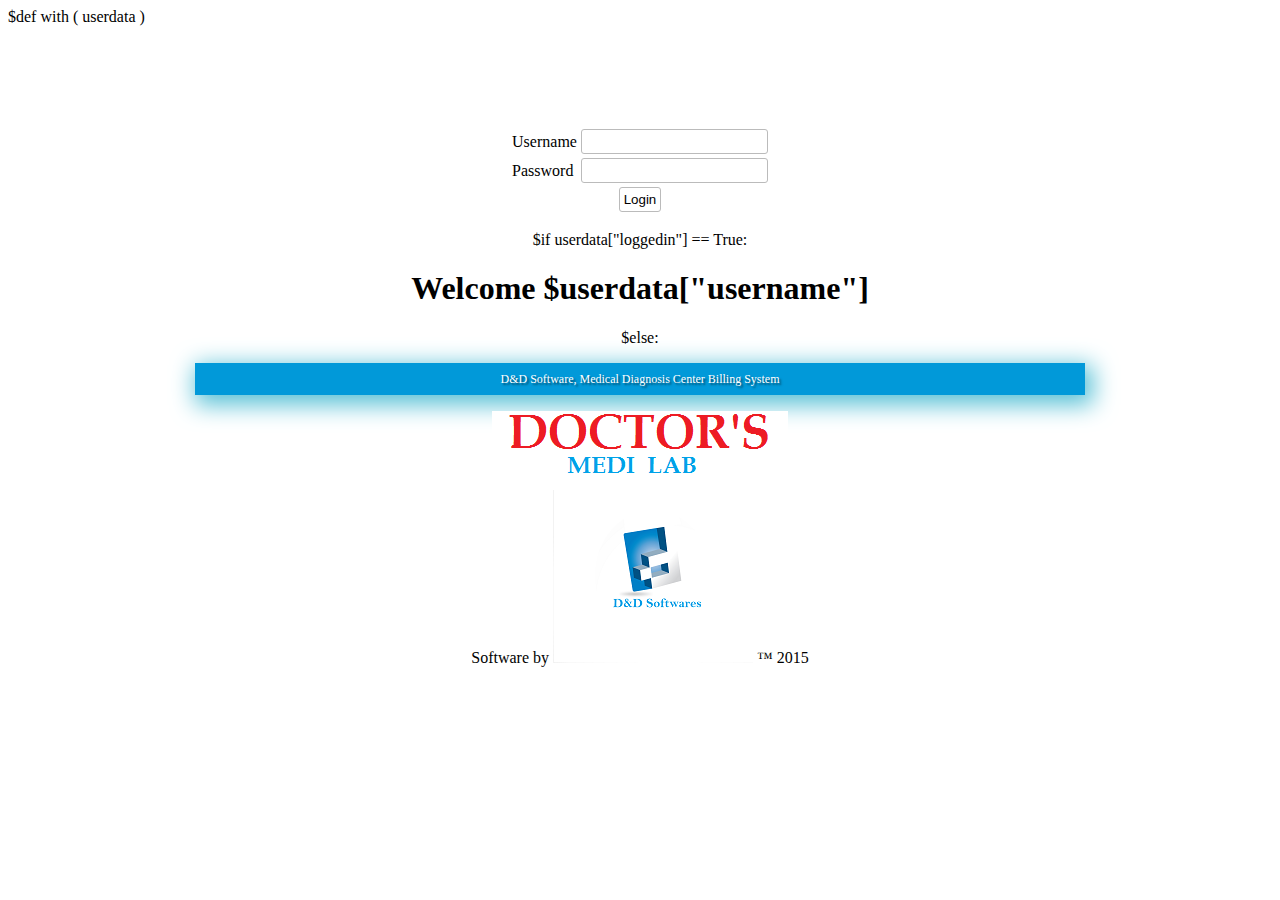
<file: views/index.html>
$def with ( userdata ) 
<!DOCTYPE html5 >
<html>
<head>
<link rel="stylesheet" type="text/css" href="/static/css/w2ui-1.4.3.min.css">
<link rel="stylesheet" type="text/css" href="/static/css/ddiag.css">
<title>DDiag - Diagnosis Lab Billing System</title>

 <script type="text/javascript" src="/static/js/jquery.min.js"></script>
 <script type="text/javascript" src="/static/js/w2ui-1.4.3.min.js"></script>
 <script type="text/javascript" src="/static/js/helper.js"></script>
</head>
<body>
<!--
<div id="dolphincontainer">
<div id="dolphinnav">
 <ul>
  <li><a href="" title=""><span>Home</span></a></li>
  <li><a href="" title="" class="current"><span>About Us</span></a></li>
  <li><a href="" title=""><span>Services</span></a></li>
  <li><a href="" title=""><span>Our Work</span></a></li>
  <li><a href="" title=""><span>Contact Us</span></a></li>
 </ul>
</div>
</div>
-->

<div id="banner" style="height:100px"></div>
<div id="sidemenu"></div>
<div id="content">
<center>
<form name="login" method="post" action="login" id="login">
<table>
<tr>
<td><label>Username</label></td>
<td><input type="text" name="username" value=""></td>
</tr>
<tr>
<td><label>Password</label></td>
<td><input type="password" name="passwd" value=""></td>
</tr>
<tr>
<td colspan="2">
<center><input type="submit" name="submit" value="Login"></center>
</td>
</tr>
</table>
</form>
$if userdata["loggedin"] == True:
	<h1>Welcome $userdata["username"]</h1>
$else:
	<h4 class="pdetails">D&amp;D Software, Medical Diagnosis Center Billing System</h4>
	<center><img src="/static/images/ddcwords.png" /><br/>
	Software by <img src="/static/images/danddsoft_small.png" /> &trade; 2015</center>
</center>
</div>
</body>
</html>
</file>
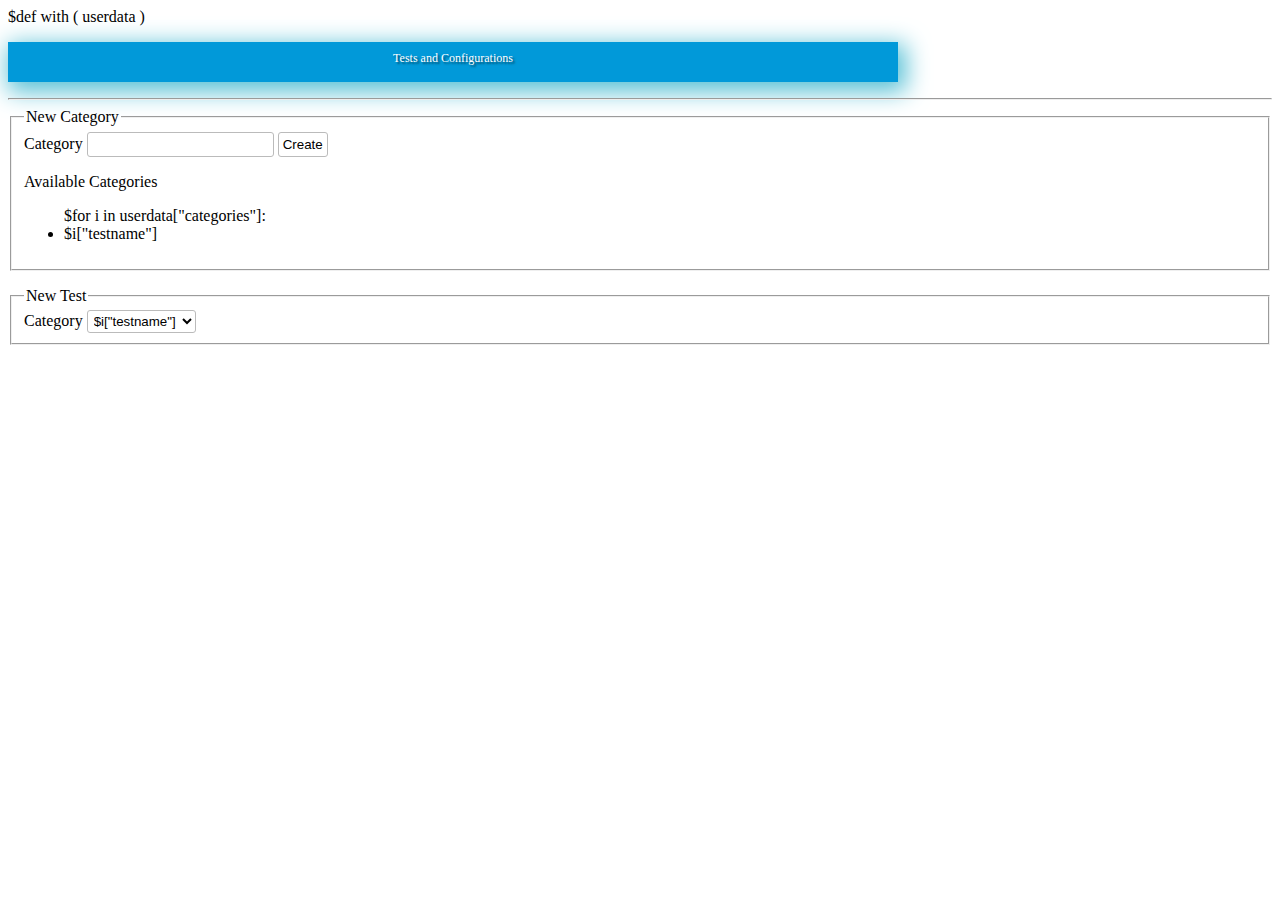
<file: views/addconftests.html>
$def with ( userdata ) 
<!DOCTYPE html>
<html>
<head>
<link rel="stylesheet" type="text/css" href="/static/css/w2ui-1.4.3.min.css">
<link rel="stylesheet" type="text/css" href="/static/css/ddiag.css">
<title>DDiag - Diagnosis Lab Billing System</title>

 <script src="/static/js/jquery.min.js" type="text/javascript"></script>
 <script type="text/javascript" src="/static/js/w2ui-1.4.3.min.js"></script>
 <script type="text/javascript" src="/static/js/helper.js"></script>
 <script type="text/javascript" src="/static/js/jquery-ui.js"></script>
</head>
<body>
	<base target="_parent"/>
<h4 class="pdetails" style="height: 20px;">Tests and Configurations</h4>
<hr/>


<form name="addcateg" method=post action="/addcategory">
    <fieldset>
        <legend>New Category</legend>
    <label for=category>Category </label><input type=text name=category id=category />
    <input type=submit name=submit value="Create" />
    <p>Available Categories</p>
    <ul>
    $for i in userdata["categories"]:
        <li>$i["testname"]</li>
    </ul>
    </fieldset>
</form>
<form name="addtest" method=post action="/addtest">
    <fieldset>
        <legend>New Test</legend>
    <label for=category>Category </label>
    <select name=category id=category onclick='loadTests(event);'>
    
    $for i in userdata["categories"]:
        <option value="$i['recid']" >$i["testname"]</option>
    </select> 
    </fieldset>
    <center>
    <div id='grid1' style="position: absolute; left: 0px; width: 95%; height: 300px;"></div>
    </center>
    <script type="text/javascript">
    
    $$('#helpbar', window.parent.document).html('')   ;  

    $$('#grid1').w2grid({ 
        name: 'grid1', 
        header: 'Master',
        show: { toolbar: true,header: true},
        toolbar: {
              items: [
                  { type: 'button', caption: 'Delete', id:'deltest'},
                  { type: 'button', caption: 'Add' , id:'addtest'},
                  { type: 'button', caption: 'Subtests', id:'addsubtest' },
                  { type: 'button', caption: 'Save', id:'savetest' }
              ],
            onClick: function( target, data ) { 
                switch ( target )
                {
                    case 'deltest': w2alert('Del');break;
                    case 'addtest': w2alert('Add');break;
                    case 'addsubtest': w2alert('Add SubTest');break;
                    case 'savetest': w2alert('Save'); break;
                }
            }
        },
        columns: [                
            { field: 'recid', caption: 'ID', size: '50px', sortable: true, attr: 'align=center' },
            { field: 'STESTNAME', caption: 'Test Name', size: '30%', sortable: true, editable: {type:'text'} },
            { field: 'NOR_VALUE', caption: 'Normal Value', size: '30%', sortable: true, editable: {type:'text'} },
            { field: 'amt', caption: 'Amount', size: '40%' , editable: {type:'int'}},
            { field: 'AGAIN', caption: 'AGAIN', size: '60px', editable: {type:'text'} },
        ],
        records: [ ],      
       
        onClick: function (event) { 
          
        }
    });

        </script>

    
    
</form>
</body>
</html>
</file>
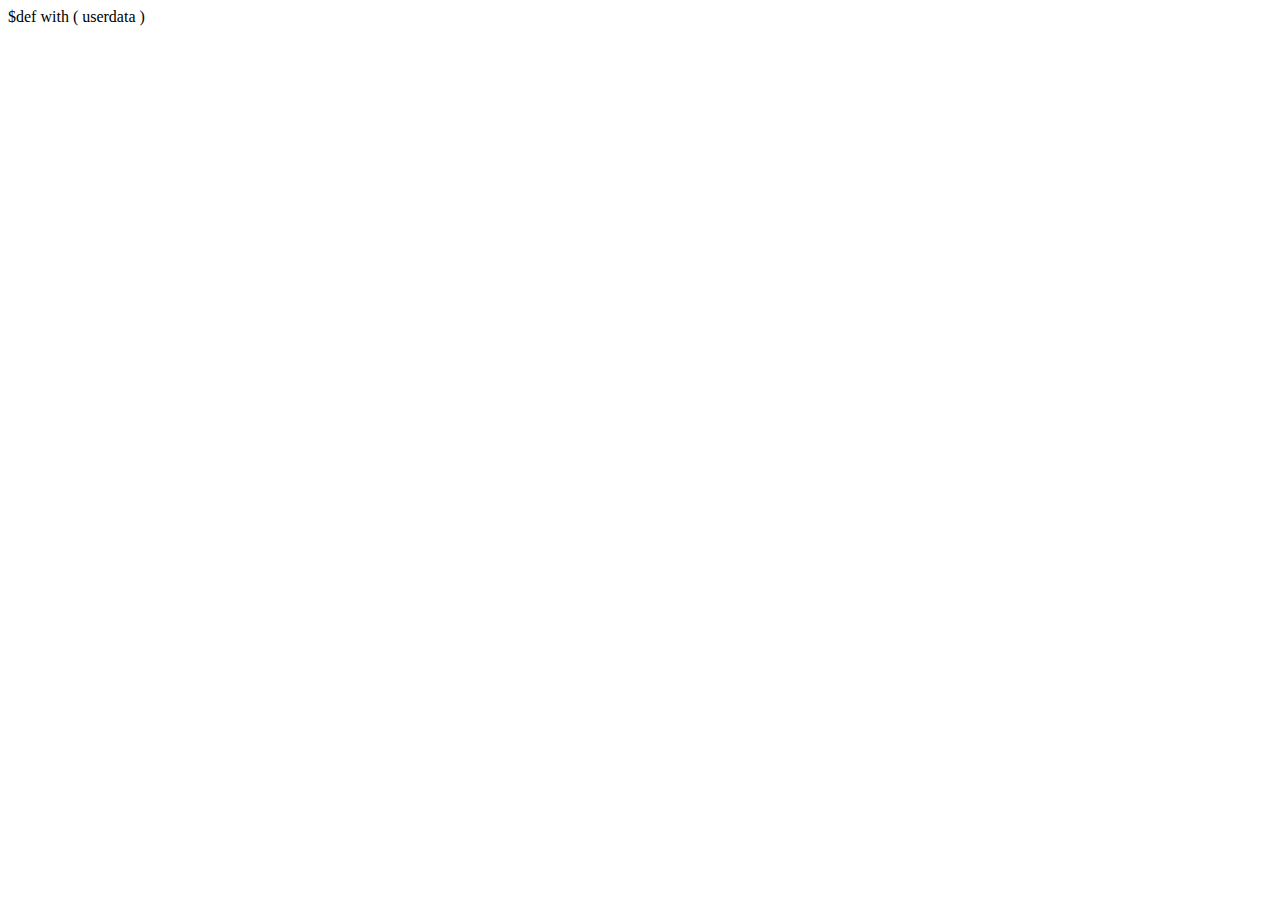
<file: views/home.html>
$def with ( userdata )
<!DOCTYPE html5 >
<html>
<head>
<link rel="stylesheet" type="text/css" href="/static/css/w2ui-1.4.3.min.css">
<link rel="stylesheet" type="text/css" href="/static/css/ddiag.css">
<title>DDiag - Diagnosis Lab Billing System</title>

 <script src="/static/js/jquery.min.js" type="text/javascript"></script>
 <script type="text/javascript" src="/static/js/w2ui-1.4.3.min.js"></script>
 <script type="text/javascript" src="/static/js/helper.js"></script>
</head>
<body>
<!--

<div id="menu8">
  <ul>
    <li><a href="#1" title="Home">Home</a></li>
    <li><a href="#2" title="About">About</a></li>
    <li><a href="#3" title="Services">Services</a></li>
    <li><a href="#4" title="Portfolio">Portfolio</a></li>
    <li><a href="#5" title="Store">Store</a></li>
    <li><a href="#6" title="Download">Download Menu</a></li>
  </ul>
</div>
-->	
	
	
	
<div id="layout" style="height: 700px;" width="100%"></div>
<script type="text/javascript">
                var  username = "$userdata['username']";
                //var username = "dileep";
        
</script>
<script type="text/javascript">
$$('#helpbar', window.parent.document).html('');  
$$('#layout').w2layout({
    name: 'layout',
    panels: [
       
        { type: 'left', size: 200, height:1200, resizable: true, style: 'background-color: #F7F6F7;', content: 'left' },
        { type: 'main', style: 'background-color: #F5F6F7; padding: 5px;', content: '<iframe src="/testreq" id="innerframe" name="innerframe" width="920" height="1200"><\/iframe>' },
        { type: 'right', size: 150, resizable: true, style: 'background-color: #F7F6F7;', content: '<div id="helpbar"></div>'}
    ]
});

// then define the sidebar
w2ui['layout'].content('left', $$().w2sidebar({
        name: 'sidebar',
        img: 'icon-page',
        style: 'height:650px',
        topHTML: '<img align="center" width="200" height="80" src="/static/images/ddc.png" style="float:left" /><br/><br/><br/><br/><br/>',
        bottomHTML: '<img src="/static/images/danddsoft_small.png" width=150 height=150 />',
        nodes: [ 
                { id: 'register', text: 'Registration', img: 'icon-folder', expanded: true, group: true,
                  nodes: [ 
                               { id: 'newreg', text: 'New', img: 'icon-page' },
                               { id: 'testreq', text: 'Test Request', img : 'icon-page' }
                              
                         ]
                },
                { id: 'reports', text: 'Reports', img: 'icon-folder', expanded: true, group: true,
                  nodes: [ 
                                           { id: 'editresult', text: 'Result Entry', img: 'icon-page' },
                                           { id: 'dailyreport', text: 'Daily Report', img: 'icon-page' }
                      
                                       
                            
                         ]
                },
                { id: 'admin', text: 'Adminstration', img: 'icon-folder', expanded: true, group: true,
                  nodes: [        // { id: 'addtest', text: 'Add/Configure Tests', img: 'icon-page' },
                                   { id: 'usermgt', text: 'User Management', img: 'icon-page' },
                                  // { id: 'viewlog', text: 'View Logs', img: 'icon-page' },
                                  // { id: 'backup', text: 'Backup', img: 'icon-page' }
                                 ]
                },
                { id: 'logout', text: 'Logout [ '+username +' ]', img: 'icon-page', expanded: true }
                
        ],
        onClick: function (event) {
                switch ( event.target )
                {
                        case 'logout':
                                          w2ui['layout'].load('main','/logout','side-left');
                                          break;
                        case 'newreg':
                                          w2ui['layout'].content('main','<iframe src="/newreg" id="innerframe" name="innerframe" width="920" height="650"><\/iframe>','side-left');
                                          break;
						case 'testreq':
										  w2ui['layout'].content('main','<iframe src="/testreq" id="innerframe" name="innerframe" width="920" height="1200"><\/iframe>','side-left');
										  break;
						case 'editresult':
										   w2ui['layout'].content('main','<iframe src="/editresult" id="innerframe" name="innerframe" width="920" height="1200"><\/iframe>','side-left');
										   break;
						//case 'addtest':
						//				   w2ui['layout'].content('main','<iframe src="/addconftests" id="innerframe" name="innerframe" width="920" height="1200"><\/iframe>','side-left');
						//				   break;
						case 'usermgt':
										   w2ui['layout'].content('main','<iframe src="/usermanagement" id="innerframe" name="innerframe" width="920" height="1200"><\/iframe>','side-left');
										   break;
                    case 'dailyreport':
                                            w2ui['layout'].content('main','<iframe src="/dailyreport" id="innerframe" name="innerframe" width="920" height="1200"><\/iframe>','side-left');
										   break;
						
                        default:
                                          //w2ui['layout'].content('main', 'id: ' + event.target);
                                          //break;
										  w2ui['layout'].content('main','<iframe src="/testreq" id="innerframe" name="innerframe" width="920" height="1200"><\/iframe>','side-left');
										  break;
                }
        }
}));
</script>
</body>
</html>
</file>
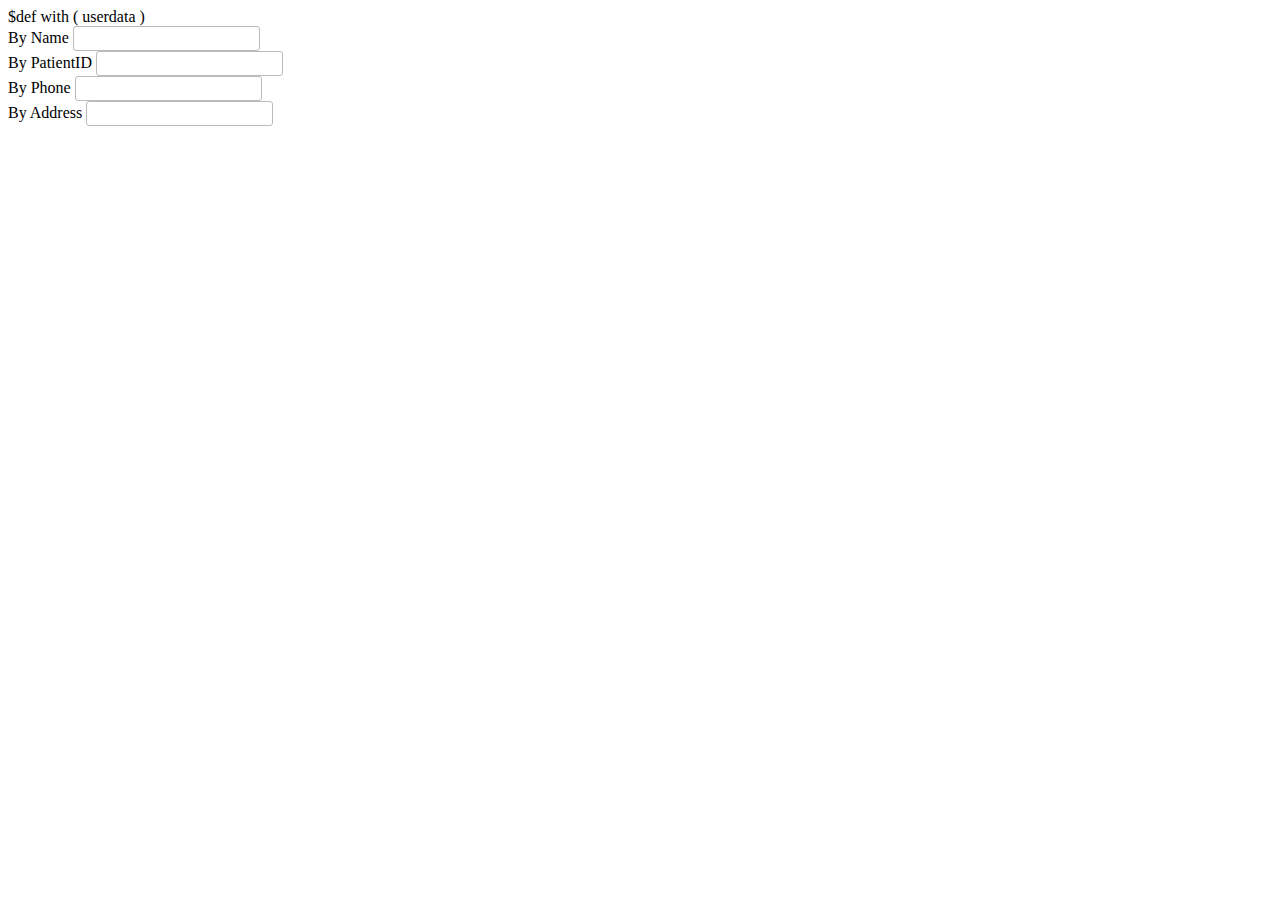
<file: views/searchform.html>
<!DOCTYPE html PUBLIC "-//W3C//DTD HTML 4.01 Transitional//EN">
<html>
<head>
<meta name="generator" content=
"HTML Tidy for Linux/x86 (vers 25 March 2009), see www.w3.org">
<link rel="stylesheet" type="text/css" href=
"/static/css/w2ui-1.4.3.min.css">
<title></title>
</head>
<body>
$def with ( userdata ) <script src="/static/js/jquery.min.js" type=
"text/javascript">
</script><script type="text/javascript" src=
"/static/js/w2ui-1.4.3.min.js">
</script><script type="text/javascript" src="/static/js/helper.js">
</script><script type="text/javascript" src=
"/static/js/gen_validatorv4.js">
</script>
<form name="searchform" method="post" action="searchajax" id=
"searchform">By Name <input type="text" name="sname"><br>
By PatientID <input type="text" name="spid"><br>
By Phone <input type="text" name="sphone"><br>
By Address <input type="text" name="saddress"><br></form>
<pre>

</pre>
</body>
</html>
</file>
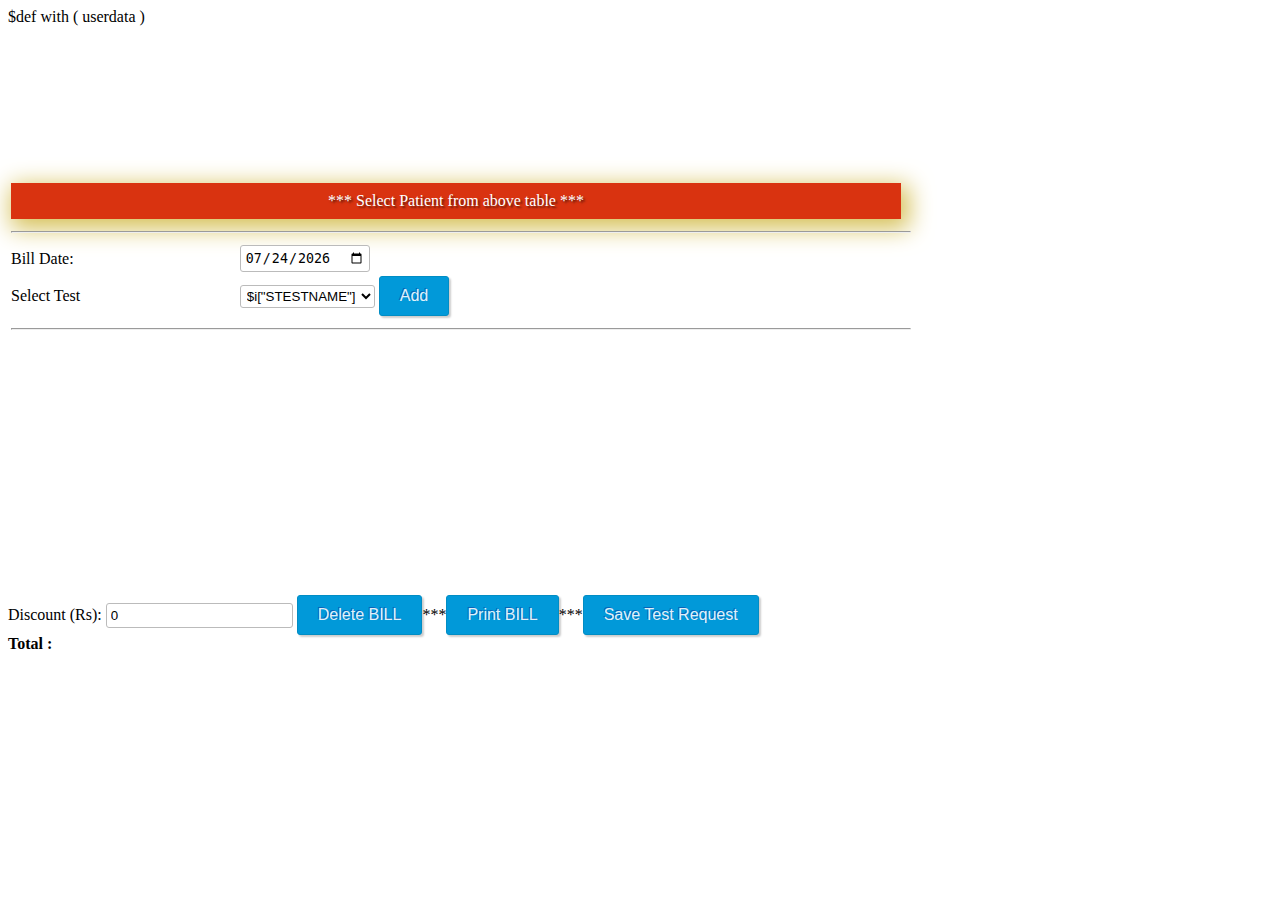
<file: views/testrequest.html>
$def with ( userdata ) 
<!DOCTYPE html5>
<html>
<head>
<link rel="stylesheet" type="text/css" href="/static/css/w2ui-1.4.3.min.css">
<link rel="stylesheet" type="text/css" href="/static/css/ddiag.css">
<link rel="stylesheet" type="text/css" href="/static/js/jquery-ui.css">
<title>DDiag - Diagnosis Lab Billing System</title>

 <script src="/static/js/jquery.min.js" type="text/javascript"></script>
 <script type="text/javascript" src="/static/js/w2ui-1.4.3.min.js"></script>
 <script type="text/javascript" src="/static/js/helper.js"></script>
 <script type="text/javascript" src="/static/js/jquery-ui.js"></script>
</head>
<body>
	<base target="_parent"/>
<!-- <h4 class="pdetails" style="height: 20px;">Test Request Form</h4> -->
<form name="testrequest" method="post" action="addtestreq" >
	<table>
	<tr>
		
		<td colspan="2" width="900px">
			<div id="pGrid" style="height: 150px"></div>
			<script type="text/javascript">
                              $$('#pGrid').w2grid({ 
    name   : 'patientgrid', 
	
    keyboard : false,
    show: { 
            toolbar: true,
            footer: true,
            toolbarAdd: true,
			toolbarDelete: true,
			toolbarSave: false,
			toolbarEdit: true
        },
        toolbar: {
            items: [
                { type: 'break' },
               
            ],
		 
		},
		onSave: function(event) {
		             
		             event.onComplete = function() {
				    
					
				}
		        
		        },
		onEdit: function (event) {
		        //alert(event.target + 'triggered');
		        event.onComplete = function() {
				    this.mergeChanges();
					this.refresh();
					
					var sel = this.getSelection();
					//alert( sel );
					var data = this.get(sel);
					var pdata = JSON.stringify(data);
				    //alert( pdata );
					jQuery.ajaxSetup({async:false});
					$$.post('/savepatientdata',pdata, function (pdata, status ){
						if (status == "success" )
								{
								
									alert('Changes Saved');
								}
						}, "json"
                     
					);
					jQuery.ajaxSetup({async:true});    
					
					
				}
				
				
				
			},
		
		onAdd: function (event) {
			  document.location.href='/newreg';
		  },
    columns: [                
        { field: 'PCODE', caption: 'PatientID', size: '5%' },
        { field: 'PNAME', caption: 'Name', size: '20%' ,editable: { type: 'text' }},
        { field: 'ADDRESS', caption: 'Address', size: '30%',editable: { type: 'text' } },
        { field: 'PPHONE', caption: 'Phone', size: '10%' ,editable: { type: 'text' }},
        { field: 'SEX', caption: 'Sex', size: '5%',editable: { type: 'text' } },
        { field: 'AGE', caption: 'Age', size: '5%' ,editable: { type: 'text' } },
        { field: 'REF_DR_NAME', caption: 'Referenced By', size: '25%' ,editable: { type: 'text' }}
        
    ],
    searches: [
        { field: 'PCODE', caption: 'PatientID', type: 'text' },
        { field: 'PNAME', caption: 'Name', type: 'text' },
        { field: 'ADDRESS', caption: 'Address', type: 'text' },
        { field: 'PPHONE', caption: 'Phone', type: 'text' },
    ],
    records: [
       
    ],
    
    onSelect: function(event) {
                 event.onComplete = function () {
                     var sel = this.getSelection();
					
					  
                     detailshtml = "PatientID <b>"+  this.get(sel)["PCODE"] + "</b> ***  Patient Name: <b>" + this.get(sel)["PNAME"] +"</b>";
                     document.getElementById("pdetails").innerHTML = detailshtml; 
                     $$('#pdetails').effect( "bounce", "slow" );
                     
                     
                     bills = patientBills( this.get(sel)["PCODE"] );
                     //alert(bills);
                     bills = JSON.parse(bills);
                     detailshtml = "<h6 class='billhistory'>Bill History</h6><b>"+this.get(sel)["PNAME"]+"</b><br/><b>Patient ID:"+ this.get(sel)["PCODE"] +"</b>";
                     detailshtml += "<font size=2><ul>";
                     for( var i = 0; i < bills.length; i++ )
				     {
						 detailshtml += '<li></li><a href="javascript: loadBill(' + bills[i]["billid"] +');"> '+ bills[i]["billdate"] +' </a></li>';
					 }
					 detailshtml += "</ul></font>";
					 
                     $$('#helpbar', window.parent.document).html(detailshtml)  ;
                     
                     //.layout.content('right', detailshtml,'side-left');
                     //console.log('selection:', sel);
                 }
				
                
        },
    
});
    loadPData(); //loading all patient data into grid
</script></td>
</tr>
<tr>
	<td colspan="2">
		<div width="900px" id="pdetails" name="pdetails" class="rpdetails">
			*** Select Patient from above table ***
		</div>
	</td>
</tr>
<tr>
	<td colspan="2"><hr/></td>
</tr>
<tr>
	<td><label>Bill Date:</label></td><td><input type=date name=billdate id=billdate value="" />
	    <script> document.getElementById('billdate').valueAsDate = new Date(); </script>
    </td>
</tr>
<tr>
	<td><label>Select Test</label></td>
	<td><select name="tests" id="tests">
		 $for i in userdata["options"]:
			<option value="$i['SUBTSTCODE']|$i['AGAIN']|$i['amt']|$i['STESTNAME']">$i["STESTNAME"]</option>
		</select> <input class="button" type="button" value="Add" onclick="addToCart();">
	</td>
</tr>
<tr>
	<td colspan="2"><hr/></td>
</tr>

<tr>
	<td colspan="2">
		<div id="myGrid" style="height: 250px" width="900px"></div>
		<script type="text/javascript">
    $$('#myGrid').w2grid({ 
    name   : 'testcart', 
    show: { 
            toolbar: true,
            footer: true
        },
        toolbar: {
            items: [
                { type: 'break' },
                { type: 'button', id: 'my-delete', caption: 'Delete', icon: 'w2ui-icon-cross' }
            ],
            onClick: function () {
                w2ui['testcart'].remove( w2ui['testcart'].getSelection() );
                
                
            }
        },
    columns: [      
        
        { field: 'SUBTSTCODE', caption: 'TestCode', size: '30%' },
        { field: 'STESTNAME', caption: 'Test Name', size: '30%' },
        { field: 'amt', caption: 'Amount', size: '40%' },
        
    ],
    records: [
       
    ],
	onRefresh: function(event){
	    var tot = 0;
		for( t in this.records)
		{
		     tot += parseInt( this.records[t]["amt"]);
		}
		//alert('tot='+tot);
		//console.log(tot);
	    if (  $$("#discount").val() == undefined )
		{
		    discnt = 0;
		}
		else
		{
		    
		    //discnt =  parseInt( $$("#discount").val() );
		}
		tot = tot;
		$$('#totalval').html("Total :"+ tot);
		
	}
			
});
                                                   
</script></td>
</tr>

</table>
    <input type=hidden id=billid name=billid value=0 />
	Discount (Rs): <input type=text name=discount id=discount value=0 />
	<input class="button" type="button" id="delbtn" name="delbtn" value="Delete BILL" onClick="deleteBill();">***<input class="button" type="button" id="printbtn" name="printbtn" value="Print BILL" onClick="printBill();">***<input class="button" type="button" id="savebtn" name="savebtn" value="Save Test Request" onClick="checkTestRequest();">
	<b><div id="totalval"> Total : </div></b>
</form>


		

<script type="text/javascript">
                     //var frmvalidator  = new Validator("testrequest");
                     //frmvalidator.addValidation("billdate","req","Bill Date is Required");
                    
</script>
</body>
</html>
</file>
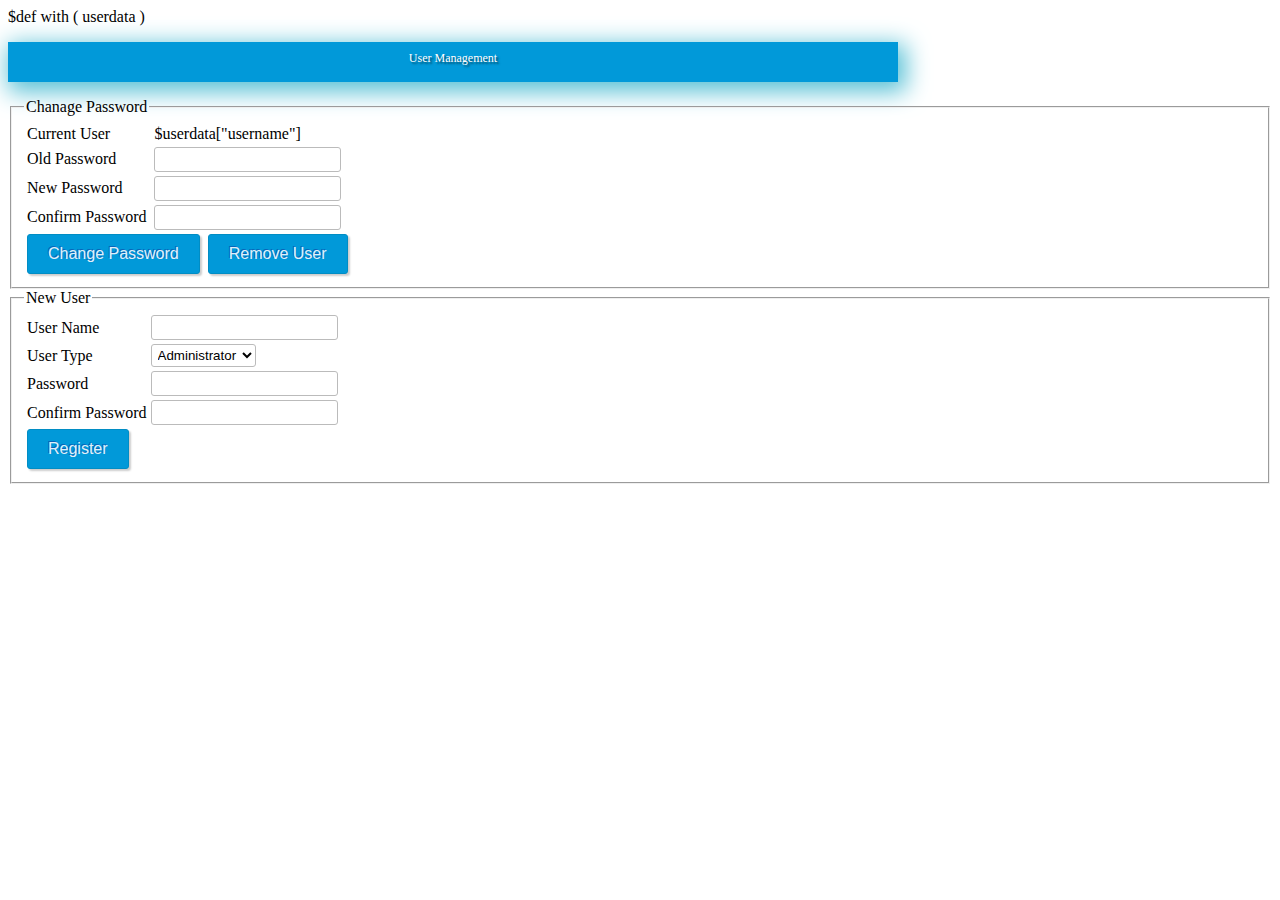
<file: views/usermanagement.html>
$def with ( userdata ) 
<!DOCTYPE html5>
<html>
<head>
<link rel="stylesheet" type="text/css" href="/static/css/w2ui-1.4.3.min.css">
<link rel="stylesheet" type="text/css" href="/static/css/ddiag.css">
<title>DDiag - Diagnosis Lab Billing System</title>

 <script src="/static/js/jquery.min.js" type="text/javascript"></script>
 <script type="text/javascript" src="/static/js/w2ui-1.4.3.min.js"></script>
 <script type="text/javascript" src="/static/js/helper.js"></script>
 <script type="text/javascript" src="/static/js/jquery-ui.js"></script>
</head>
<body>
	<base target="_parent"/>
<h4 class="pdetails" style="height: 20px;">User Management</h4>
<script>
    $$('#helpbar', window.parent.document).html('')   ; 
</script>
    
    <fieldset>
        <legend>Chanage Password</legend>
        
        <table>
            <tr><td>Current User </td><td> $userdata["username"] <input type=hidden id=cuname name=cuname value=$userdata["username"] /></td></tr>
            
            <tr><td>Old Password </td><td><input type=password id=pass1 name=pass1 /> </td></tr>
            <tr><td>New Password </td><td><input type=password id=pass2 name=pass2 /></td></tr>
            <tr><td>Confirm Password</td><td><input type=password id=cpass2 name=cpass2 /></td></tr>
            <tr><td colspan=2 align='right'><input type=button class="button" onClick="changePassword();" value="Change Password" />&nbsp;
                  <input type=button class="button" onClick="cancelUser();" value="Remove User" />
                
                </td></tr>
        </table>
    </fieldset>
    <fieldset>
        <legend>New User</legend>
        <table>
            <tr><td>User Name</td><td><input type=text id=nuname name=nuname /></td></tr>
            <tr><td>User Type</td><td><select id=typ name=typ><option value="A">Administrator</option><option value="S">Staff</option></select></td></tr>
            <tr><td>Password</td><td><input type=password id=npass1 name=npass1 /></td></tr>
            <tr><td>Confirm Password</td><td><input type=password id=cnpass1 name=cnpass1 /></td></tr>
            <tr><td colspan=2><input type=button class="button" onClick="newUserRegister();" value="Register" /></td></tr>
        </table>
    </fieldset>
</body>
</html>
</file>
<file: static/css/ddiag.css>
.pdetails {
  -webkit-box-sizing: content-box;
  -moz-box-sizing: content-box;
  box-sizing: content-box;
  width: 870px;
  padding: 10px;
  overflow: hidden;
  border: none;
  font: normal 12px/1 "Times New Roman", Times, serif;
  color: rgba(255,255,255,1);
  text-align: center;
  -o-text-overflow: ellipsis;
  text-overflow: ellipsis;
  background: #0199d9;
  -webkit-box-shadow: 4px 6px 23px 4px rgba(89,193,214,1) ;
  box-shadow: 4px 6px 23px 4px rgba(89,193,214,1) ;
  text-shadow: 2px 2px 2px rgba(0,0,0,0.5) ;
}

.billhistory {
  -webkit-box-sizing: content-box;
  -moz-box-sizing: content-box;
  box-sizing: content-box;
  width: 100px;
  padding: 10px;
  overflow: hidden;
  border: none;
  font: normal 16px/1 "Times New Roman", Times, serif;
  color: rgba(255,255,255,1);
  text-align: center;
  -o-text-overflow: ellipsis;
  text-overflow: ellipsis;
  background: #0199d9;
  -webkit-box-shadow: 4px 6px 23px 4px rgba(89,193,214,1) ;
  box-shadow: 4px 6px 23px 4px rgba(89,193,214,1) ;
  text-shadow: 2px 2px 2px rgba(0,0,0,0.5) ;
}


.rpdetails {
  -webkit-box-sizing: content-box;
  -moz-box-sizing: content-box;
  box-sizing: content-box;
  width: 870px;
  padding: 10px;
  overflow: hidden;
  border: none;
  font: normal 16px/1 "Times New Roman", Times, serif;
  color: rgba(255,255,255,1);
  text-align: center;
  -o-text-overflow: ellipsis;
  text-overflow: ellipsis;
  background: #d93310;
  -webkit-box-shadow: 4px 6px 23px 4px rgba(89,193,214,1) ;
  box-shadow: 4px 6px 23px 4px rgba(214,193,89,1) ;
  text-shadow: 2px 2px 2px rgba(0,0,0,0.5) ;
}



#billtable {
    border: 1px solid black;
    border-left:1px solid black;
    border-bottom: 1px solid black; 
    border-right: 1px solid black;
    border-top: 1px solid black;
    border-collapse: collapse;
    padding: 15px;
}
#billtable td {
	border: 1px solid black;
}

.resultpage {
    height:297mm;
    width:210mm;
    page-break-after: always;
	font: normal 12px/1 "Times New Roman", Times, serif;
}

.button {
  display: inline-block;
  -webkit-box-sizing: content-box;
  -moz-box-sizing: content-box;
  box-sizing: content-box;
  cursor: pointer;
  padding: 10px 20px;
  border: 1px solid #018dc4;
  -webkit-border-radius: 3px;
  border-radius: 3px;
  font: normal medium/normal Arial, Helvetica, sans-serif;
  color: rgba(255,255,255,0.9);
  -o-text-overflow: clip;
  text-overflow: clip;
  background: #0199d9;
  -webkit-box-shadow: 2px 2px 2px 0 rgba(0,0,0,0.2) ;
  box-shadow: 2px 2px 2px 0 rgba(0,0,0,0.2) ;
  text-shadow: -1px -1px 0 rgba(15,73,168,0.66) ;
  -webkit-transition: all 300ms cubic-bezier(0.42, 0, 0.58, 1);
  -moz-transition: all 300ms cubic-bezier(0.42, 0, 0.58, 1);
  -o-transition: all 300ms cubic-bezier(0.42, 0, 0.58, 1);
  transition: all 300ms cubic-bezier(0.42, 0, 0.58, 1);
}

.button:hover {
  border: 1px solid #007cad;
  background: rgba(0,142,198,1);
  -webkit-box-shadow: 2px 2px 2px 0 rgba(0,0,0,0.3) ;
  box-shadow: 2px 2px 2px 0 rgba(0,0,0,0.3) ;
  -webkit-transition: all 200ms cubic-bezier(0.42, 0, 0.58, 1);
  -moz-transition: all 200ms cubic-bezier(0.42, 0, 0.58, 1);
  -o-transition: all 200ms cubic-bezier(0.42, 0, 0.58, 1);
  transition: all 200ms cubic-bezier(0.42, 0, 0.58, 1);
}

.button:active {
  border: 1px solid #018dc4;
  background: #00a6e8;
  -webkit-box-shadow: 0 1px 4px 0 rgba(0,0,0,0.2) inset;
  box-shadow: 0 1px 4px 0 rgba(0,0,0,0.2) inset;
  text-shadow: none;
  -webkit-transition: all 50ms cubic-bezier(0.42, 0, 0.58, 1);
  -moz-transition: all 50ms cubic-bezier(0.42, 0, 0.58, 1);
  -o-transition: all 50ms cubic-bezier(0.42, 0, 0.58, 1);
  transition: all 50ms cubic-bezier(0.42, 0, 0.58, 1);
}

.enjoy-input {
  display: inline-block;
  -webkit-box-sizing: content-box;
  -moz-box-sizing: content-box;
  box-sizing: content-box;
  padding: 10px 20px;
  border: 1px solid #b7b7b7;
  -webkit-border-radius: 3px;
  border-radius: 3px;
  font: normal medium/normal Arial, Helvetica, sans-serif;
  color: rgba(0,142,198,1);
  -o-text-overflow: clip;
  text-overflow: clip;
  background: rgba(252,252,252,1);
  -webkit-box-shadow: 2px 2px 2px 0 rgba(0,0,0,0.2) inset;
  box-shadow: 2px 2px 2px 0 rgba(0,0,0,0.2) inset;
  text-shadow: 1px 1px 0 rgba(255,255,255,0.66) ;
  -webkit-transition: all 200ms cubic-bezier(0.42, 0, 0.58, 1);
  -moz-transition: all 200ms cubic-bezier(0.42, 0, 0.58, 1);
  -o-transition: all 200ms cubic-bezier(0.42, 0, 0.58, 1);
  transition: all 200ms cubic-bezier(0.42, 0, 0.58, 1);
}

.enjoy-input:hover {
  border: 1px solid #a3a3a3;
  background: rgba(255,255,255,1);
  -webkit-transition: all 100ms cubic-bezier(0.42, 0, 0.58, 1);
  -moz-transition: all 100ms cubic-bezier(0.42, 0, 0.58, 1);
  -o-transition: all 100ms cubic-bezier(0.42, 0, 0.58, 1);
  transition: all 100ms cubic-bezier(0.42, 0, 0.58, 1);
}

.enjoy-input:focus {
  border: 1px solid #018dc4;
  -webkit-box-shadow: 4px 4px 4px 0 rgba(0,0,0,0.2) inset;
  box-shadow: 4px 4px 4px 0 rgba(0,0,0,0.2) inset;
  -webkit-transition: all 50ms cubic-bezier(0.42, 0, 0.58, 1);
  -moz-transition: all 50ms cubic-bezier(0.42, 0, 0.58, 1);
  -o-transition: all 50ms cubic-bezier(0.42, 0, 0.58, 1);
  transition: all 50ms cubic-bezier(0.42, 0, 0.58, 1);
}

.blue-3d-text {
  -webkit-box-sizing: content-box;
  -moz-box-sizing: content-box;
  box-sizing: content-box;
  border: none;
  font: normal 4em/normal "Arvo", Helvetica, sans-serif;
  color: rgb(228, 243, 249);
  text-align: center;
  -o-text-overflow: clip;
  text-overflow: clip;
  text-shadow: -2px -2px 1px rgb(255,255,255) , -1px -1px 1px rgb(255,255,255) , 1px 1px 1px rgba(232,247,255,0.901961) , 1px 1px 0 rgb(42,101,139) , 2px 2px 0 rgb(41,99,138) , 3px 3px 0 rgb(40,97,136) , 4px 4px 0 rgb(39,95,133) , 5px 5px 0 rgb(38,93,131) , 6px 6px 0 rgb(37,90,128) , 7px 7px 0 rgb(36,87,125) , 8px 8px 0 rgb(35,84,121) , 9px 9px 0 rgb(33,80,117) , 10px 10px 0 rgb(31,76,113) , 11px 11px 0 rgb(30,72,108) , 12px 12px 1px rgba(28,67,103,0.498039) , 14px 14px 12px rgba(5,13,20,0.498039) ;
  -webkit-transition: all 201ms cubic-bezier(0.42, 0, 0.58, 1) 10ms;
  -moz-transition: all 201ms cubic-bezier(0.42, 0, 0.58, 1) 10ms;
  -o-transition: all 201ms cubic-bezier(0.42, 0, 0.58, 1) 10ms;
  transition: all 201ms cubic-bezier(0.42, 0, 0.58, 1) 10ms;
}

.blue-3d-text:hover {
  text-shadow: -2px -2px 1px rgb(255,255,255) , -1px -1px 1px rgb(255,255,255) , 1px 1px 1px rgba(232,247,255,0.901961) , 2px 3px 1px rgba(28,67,103,0.498039) , 5px 5px 12px rgba(5,13,20,0.498039) ;
  -webkit-transition: all 200ms cubic-bezier(0.42, 0, 0.58, 1) 10ms;
  -moz-transition: all 200ms cubic-bezier(0.42, 0, 0.58, 1) 10ms;
  -o-transition: all 200ms cubic-bezier(0.42, 0, 0.58, 1) 10ms;
  transition: all 200ms cubic-bezier(0.42, 0, 0.58, 1) 10ms;
}

.yin-yang {
  -webkit-box-sizing: content-box;
  -moz-box-sizing: content-box;
  box-sizing: content-box;
  width: 96px;
  height: 48px;
  position: relative;
  border: 2px solid #1abc9c;
  border-bottom-width: 50px;
  -webkit-border-radius: 100%;
  border-radius: 100%;
  font: normal 100%/normal Arial, Helvetica, sans-serif;
  color: rgba(0,0,0,1);
  -o-text-overflow: clip;
  text-overflow: clip;
  background: rgba(255,255,255,1);
  -webkit-transform: rotateZ(-45deg)   ;
  transform: rotateZ(-45deg)   ;
}

.yin-yang::before {
  -webkit-box-sizing: content-box;
  -moz-box-sizing: content-box;
  box-sizing: content-box;
  width: 12px;
  height: 12px;
  position: absolute;
  content: "";
  top: 50%;
  left: 0;
  border: 18px solid #1abc9c;
  -webkit-border-radius: 100%;
  border-radius: 100%;
  font: normal 100%/normal Arial, Helvetica, sans-serif;
  color: rgba(0,0,0,1);
  -o-text-overflow: clip;
  text-overflow: clip;
  background: rgba(255,255,255,1);
  text-shadow: none;
}

.yin-yang::after {
  -webkit-box-sizing: content-box;
  -moz-box-sizing: content-box;
  box-sizing: content-box;
  width: 12px;
  height: 12px;
  position: absolute;
  content: "";
  top: 50%;
  left: 50%;
  border: 18px solid rgba(255,255,255,1);
  -webkit-border-radius: 100%;
  border-radius: 100%;
  font: normal 100%/normal Arial, Helvetica, sans-serif;
  color: rgba(0,0,0,1);
  -o-text-overflow: clip;
  text-overflow: clip;
  background: #1abc9c;
  text-shadow: none;
}

.enjoy-css {
  display: inline-block;
  -webkit-box-sizing: content-box;
  -moz-box-sizing: content-box;
  box-sizing: content-box;
  cursor: pointer;
  padding: 10px 20px;
  border: 1px solid #018dc4;
  -webkit-border-radius: 3px;
  border-radius: 3px;
  font: normal 16px/normal "Times New Roman", Times, serif;
  color: rgba(255,255,255,0.9);
  -o-text-overflow: clip;
  text-overflow: clip;
  background: #0199d9;
  -webkit-box-shadow: 2px 2px 2px 0 rgba(0,0,0,0.2) ;
  box-shadow: 2px 2px 2px 0 rgba(0,0,0,0.2) ;
  text-shadow: -1px -1px 0 rgba(15,73,168,0.66) ;
  -webkit-transition: all 300ms cubic-bezier(0.42, 0, 0.58, 1);
  -moz-transition: all 300ms cubic-bezier(0.42, 0, 0.58, 1);
  -o-transition: all 300ms cubic-bezier(0.42, 0, 0.58, 1);
  transition: all 300ms cubic-bezier(0.42, 0, 0.58, 1);
}


#dolphincontainer { 
	position:relative;
	height:56px;
	color:#E0E0E0;
	background:#143D55;
	width:100%;
	font-family:Helvetica,Arial,Verdana,sans-serif;
}

#dolphinnav {
	position:relative;
	height:33px;
	font-size:12px;
	text-transform:uppercase;
	font-weight:bold;
	background:#fff url(/static/images/dolphin_bg.gif) repeat-x bottom left;
	padding:0 0 0 20px;
}

#dolphinnav ul {
	margin:0;
	padding:0;
	list-style-type:none;
	width:auto;
	float:left;
}

#dolphinnav ul li {
	display:block;
	float:left;
	margin:0 1px;
}

#dolphinnav ul li a {
	display:block;
	float:left;
	color:#EAF3F8;
	text-decoration:none;
	padding:0 0 0 20px;
	height:33px;
}

#dolphinnav ul li a span {
	padding:12px 20px 0 0;
	height:21px;
	float:left;
}

#dolphinnav ul li a:hover {
	color:#fff;
	background:transparent url(/static/images/dolphin_bg-OVER.gif) repeat-x bottom left;
}

#dolphinnav ul li a:hover span {
	display:block;
	width:auto;
	cursor:pointer;
}

#dolphinnav ul li a.current,#dolphinnav ul li a.current:hover {
	color:#fff;
	background:#1D6893 url(/static/images/dolphin_left-ON.gif) no-repeat top left;
	line-height:275%;
}

#dolphinnav ul li a.current span {
	display:block;
	padding:0 20px 0 0;
	width:auto;
	background:#1D6893 url(/static/images/dolphin_right-ON.gif) no-repeat top right;
	height:33px;
}

#menu8 {
	width: 200px;
	margin-top: 10px;
}
	
#menu8 li a {
	text-decoration: none;
	height: 32px;
  	voice-family: "\"}\""; 
  	voice-family: inherit;
  	height: 24px;
}
	
#menu8 li a:link, #menu8 li a:visited {
	color: #777;
	display: block;
	background: url(/static/images/menu8.gif);
	padding: 8px 0 0 20px;
}
	
#menu8 li a:hover {
	color: #257EB7;
	background: url(/static/images/menu8.gif) 0 -32px;
	padding: 8px 0 0 25px;
}
	
#menu8 li a:active {
	color: #fff;
	background: url(/static/images/menu8.gif) 0 -64px;
	padding: 8px 0 0 25px;
}

#menu8 ul {
	list-style: none;
	margin: 0;
	padding: 0;
}
</file>
<file: static/css/w2ui-1.4.3.min.css>
/* w2ui 1.4.3 (c) http://w2ui.com, vitmalina@gmail.com */
@font-face{font-family:w2ui-font;src:url("[data-uri]") format("woff");font-weight:400;font-style:normal}[class^=w2ui-icon-]:before,[class*=" w2ui-icon-"]:before{font-family:w2ui-font;display:inline-block;vertical-align:middle;line-height:1;font-weight:400;font-style:normal;speak:none;text-decoration:inherit;text-transform:none;text-rendering:optimizeLegibility;-webkit-font-smoothing:antialiased;-moz-osx-font-smoothing:grayscale}.w2ui-icon-check:before{content:"\f101"}.w2ui-icon-columns:before{content:"\f102"}.w2ui-icon-cross:before{content:"\f103"}.w2ui-icon-pencil:before{content:"\f104"}.w2ui-icon-plus:before{content:"\f105"}.w2ui-icon-reload:before{content:"\f106"}.w2ui-icon-search:before{content:"\f107"}.w2ui-reset{-webkit-box-sizing:border-box;-moz-box-sizing:border-box;-ms-box-sizing:border-box;-o-box-sizing:border-box;box-sizing:border-box;font-family:Verdana,Arial,sans-serif;font-size:11px}.w2ui-reset *{color:default;line-height:100%;-webkit-box-sizing:border-box;-moz-box-sizing:border-box;-ms-box-sizing:border-box;-o-box-sizing:border-box;box-sizing:border-box;margin:0;padding:0}.w2ui-reset table{font-family:Verdana,Arial,sans-serif;font-size:11px;max-width:none;background-color:transparent;border-collapse:separate;border-spacing:0}.w2ui-reset input,.w2ui-reset textarea{width:auto;height:auto;vertical-align:baseline;padding:4px}.w2ui-reset select{padding:1px;height:23px}.w2ui-centered{position:absolute;left:0;right:0;top:50%;-webkit-transform:translateY(-50%);-moz-transform:translateY(-50%);-ms-transform:translateY(-50%);-o-transform:translateY(-50%);transform:translateY(-50%);max-height:100%;margin:0;padding:0 10px;text-align:center}.w2ui-disabled,.w2ui-readonly{background-color:#f1f1f1!important;color:#777!important}input:not([type=button]),select,textarea{padding:4px;border:1px solid #bbb;border-radius:3px;color:#000;background-color:#fff;line-height:normal}input:not([type=button]):focus,select:focus,textarea:focus{outline-color:#72b2ff}input:not([type=button]):disabled,select:disabled,textarea:disabled,input:not([type=button])[readonly],select[readonly],textarea[readonly]{background-color:#f1f1f1;color:#777}input::-ms-clear{display:none}input:-ms-input-placeholder{color:#aaa!important}select{padding:2px}input[type=checkbox].w2ui-toggle{position:absolute;opacity:0;width:46px;height:22px;padding:0;margin:0;margin-left:2px}input[type=checkbox].w2ui-toggle+div{display:inline-block;width:46px;height:22px;border:1px solid #bbb;border-radius:30px;background-color:#eee;-webkit-transition-duration:.3s;-webkit-transition-property:background-color,box-shadow;-moz-transition-duration:.3s;-moz-transition-property:background-color,box-shadow;box-shadow:inset 0 0 0 0 rgba(0,0,0,.4);margin-left:2px}input[type=checkbox].w2ui-toggle:disabled+div{opacity:.3}input[type=checkbox].w2ui-toggle+div>div{float:left;width:22px;height:22px;border-radius:inherit;background:#f5f5f5;-webkit-transition-duration:.3s;-webkit-transition-property:transform,background-color,box-shadow;-moz-transition-duration:.3s;-moz-transition-property:transform,background-color;box-shadow:0 0 1px #323232,0 0 0 1px rgba(200,200,200,.6);pointer-events:none;margin-top:-1px;margin-left:-1px}input[type=checkbox].w2ui-toggle:checked+div{border:1px solid #00a23f;box-shadow:inset 0 0 0 12px #54B350}input[type=checkbox].w2ui-toggle:checked+div>div{-webkit-transform:translate3d(24px,0,0);-moz-transform:translate3d(24px,0,0);background-color:#fff;box-shadow:0 2px 5px rgba(0,0,0,.3),0 0 0 1px #00a23f}input[type=checkbox].w2ui-toggle.blue:checked+div{border:1px solid #206FAD;box-shadow:inset 0 0 0 12px #35A6EB}input[type=checkbox].w2ui-toggle.blue:checked+div>div{box-shadow:0 2px 5px rgba(0,0,0,.3),0 0 0 1px #206fad}input[type=checkbox].w2ui-toggle:focus{outline:0}.w2ui-overlay{position:absolute;margin-top:6px;margin-left:-17px;display:none;z-index:1300;color:inherit;background-color:#fbfbfb;border:3px solid #777;box-shadow:0 2px 10px #999;border-radius:4px;text-align:left}.w2ui-overlay table td{color:inherit}.w2ui-overlay:before{content:"";position:absolute;-webkit-transform:rotate(-45deg);-moz-transform:rotate(-45deg);-ms-transform:rotate(-45deg);-o-transform:rotate(-45deg);transform:rotate(-45deg);width:12px;height:12px;border:3px solid #777;border-color:inherit;background-color:inherit;border-left:1px solid transparent;border-bottom:1px solid transparent;border-bottom-left-radius:50px;margin:-9px 0 0 30px}.w2ui-overlay:after{display:none;content:"";position:absolute;-webkit-transform:rotate(135deg);-moz-transform:rotate(135deg);-ms-transform:rotate(135deg);-o-transform:rotate(135deg);transform:rotate(135deg);width:12px;height:12px;border:3px solid #777;border-color:inherit;background-color:inherit;border-left:1px solid transparent;border-bottom:1px solid transparent;border-bottom-left-radius:50px;margin:-7px 0 0 30px}.w2ui-overlay.w2ui-overlay-popup{z-index:1700}.w2ui-tag{position:absolute;z-index:1300;opacity:0;-webkit-transition:opacity .3s;-moz-transition:opacity .3s;-ms-transition:opacity .3s;-o-transition:opacity .3s;transition:opacity .3s}.w2ui-tag .w2ui-tag-body{background-color:rgba(60,60,60,.82);display:inline-block;position:absolute;border-radius:4px;padding:4px 10px;margin-left:10px;margin-top:0;color:#fff!important;box-shadow:1px 1px 3px #000;line-height:100%;font-size:11px;font-family:Verdana,Arial,sans-serif}.w2ui-tag .w2ui-tag-body:before{content:"";position:absolute;width:0;height:0;border-top:5px solid transparent;border-right:5px solid rgba(60,60,60,.82);border-bottom:5px solid transparent;margin:2px 0 0 -15px}.w2ui-tag.w2ui-tag-popup{z-index:1700}.w2ui-overlay table.w2ui-drop-menu{width:100%;color:#000;background-color:#fff;padding:5px 0;cursor:default}.w2ui-overlay table.w2ui-drop-menu td{white-space:nowrap}.w2ui-overlay table.w2ui-drop-menu .w2ui-item-even{color:inherit;background-color:#fff}.w2ui-overlay table.w2ui-drop-menu .w2ui-item-odd{color:inherit;background-color:#f3f6fa}.w2ui-overlay table.w2ui-drop-menu .w2ui-item-group{color:#444;font-weight:700;background-color:#ECEDF0;border-bottom:1px solid #D3D2D4}.w2ui-overlay table.w2ui-drop-menu td.menu-icon{padding:3px 0 4px 6px;width:20px}.w2ui-overlay table.w2ui-drop-menu td.menu-text{padding:8px 10px 8px 5px;width:auto}.w2ui-overlay table.w2ui-drop-menu td.menu-count{text-align:right}.w2ui-overlay table.w2ui-drop-menu td.menu-count>span{border:1px solid #9da4af;border-radius:20px;width:auto;height:18px;padding:2px 7px;margin:3px 5px 0;background-color:#e7f0fc;color:#667274;box-shadow:0 0 2px #fff;text-shadow:1px 1px 1px #e6e6e6}.w2ui-overlay table.w2ui-drop-menu tr:hover{color:inherit;background-color:#e6f0ff}.w2ui-overlay table.w2ui-drop-menu tr.w2ui-selected{background-color:#b6d5fb}.w2ui-overlay table.w2ui-drop-menu tr.w2ui-selected td{color:inherit}.w2ui-overlay table.w2ui-drop-menu tr.w2ui-disabled{opacity:.4;background-color:#fff!important}.w2ui-overlay table.w2ui-drop-menu .w2ui-icon{font-size:14px;color:#8d99a7;display:inline-block;padding-top:4px}.w2ui-marker{color:#444;background-color:rgba(252,244,161,.48)}.w2ui-spinner{display:inline-block;background-size:100%;background-repeat:no-repeat;background-image:url([data-uri])}.w2ui-icon{background-repeat:no-repeat;height:16px;width:16px;overflow:hidden;margin:2px;display:inline-block}.w2ui-icon.icon-search,.w2ui-icon.icon-search-down{background:url([data-uri]) no-repeat center!important;background-size:14px 12px!important;opacity:.9}.w2ui-icon.icon-folder{background:url([data-uri]) no-repeat center!important}.w2ui-icon.icon-page{background:url([data-uri]) no-repeat center!important}.w2ui-lock{display:none;position:absolute;z-index:1400;top:0;left:0;width:100%;height:100%;opacity:.15;filter:alpha(opacity=15);background-color:#333}.w2ui-lock-msg{display:none;position:absolute;z-index:1400;top:45%;left:50%;-webkit-transform:translateX(-50%) translateY(-50%);-moz-transform:translateX(-50%) translateY(-50%);-ms-transform:translateX(-50%) translateY(-50%);-o-transform:translateX(-50%) translateY(-50%);transform:translateX(-50%) translateY(-50%);width:200px;height:80px;padding:30px 8px;white-space:nowrap;text-overflow:ellipsis;overflow:hidden;font-size:13px;font-family:Verdana,Arial,sans-serif;opacity:.8;filter:alpha(opacity=80);background-color:#555;color:#fff;text-align:center;border-radius:5px;border:2px solid #444}.w2ui-lock-msg .w2ui-spinner{display:inline-block;width:24px;height:24px;margin:-3px 8px -7px -10px}button.btn{display:inline-block;border-radius:4px;margin:0 5px;padding:7px 12px 6px!important;color:#666;font-size:12px!important;border:1px solid #B6B6B6;background-image:-webkit-linear-gradient(#fff 0,#e7e7e7 100%);background-image:-moz-linear-gradient(#fff 0,#e7e7e7 100%);background-image:-ms-linear-gradient(#fff 0,#e7e7e7 100%);background-image:-o-linear-gradient(#fff 0,#e7e7e7 100%);background-image:linear-gradient(#fff 0,#e7e7e7 100%);filter:progid:dximagetransform.microsoft.gradient(startColorstr='#ffe7e7e7', endColorstr='#ffffffff', GradientType=0);outline:0;box-shadow:0 1px 0 #fff;cursor:default;min-width:75px;line-height:100%!important;user-select:none;-webkit-user-select:none;-moz-user-select:none;-ms-user-select:none;-o-user-select:none;-webkit-tap-highlight-color:rgba(0,0,0,0)}button.btn:hover{text-decoration:none;border:1px solid #bbb;background-image:-webkit-linear-gradient(#f7f7f7 0,#ddd 100%);background-image:-moz-linear-gradient(#f7f7f7 0,#ddd 100%);background-image:-ms-linear-gradient(#f7f7f7 0,#ddd 100%);background-image:-o-linear-gradient(#f7f7f7 0,#ddd 100%);background-image:linear-gradient(#f7f7f7 0,#ddd 100%);filter:progid:dximagetransform.microsoft.gradient(startColorstr='#ffdddddd', endColorstr='#fff7f7f7', GradientType=0);color:#333}button.btn:active,button.btn.clicked{border:1px solid #999;background-image:-webkit-linear-gradient(#ccc 0,#ccc 100%);background-image:-moz-linear-gradient(#ccc 0,#ccc 100%);background-image:-ms-linear-gradient(#ccc 0,#ccc 100%);background-image:-o-linear-gradient(#ccc 0,#ccc 100%);background-image:linear-gradient(#ccc 0,#ccc 100%);filter:progid:dximagetransform.microsoft.gradient(startColorstr='#ffcccccc', endColorstr='#ffcccccc', GradientType=0);text-shadow:1px 1px 1px #eee}button.btn:disabled{border:1px solid #bbb!important;background:#f7f7f7!important;color:#bdbcbc!important;text-shadow:none!important}button.btn-blue{color:#fff;background-image:-webkit-linear-gradient(#80c0f7 0,#269df0 100%);background-image:-moz-linear-gradient(#80c0f7 0,#269df0 100%);background-image:-ms-linear-gradient(#80c0f7 0,#269df0 100%);background-image:-o-linear-gradient(#80c0f7 0,#269df0 100%);background-image:linear-gradient(#80c0f7 0,#269df0 100%);filter:progid:dximagetransform.microsoft.gradient(startColorstr='#ff269df0', endColorstr='#ff80c0f7', GradientType=0);border:1px solid #538AB7;text-shadow:1px 1px 1px #777}button.btn-blue:hover{color:#fff;background-image:-webkit-linear-gradient(#73b6f0 0,#2391dd 100%);background-image:-moz-linear-gradient(#73b6f0 0,#2391dd 100%);background-image:-ms-linear-gradient(#73b6f0 0,#2391dd 100%);background-image:-o-linear-gradient(#73b6f0 0,#2391dd 100%);background-image:linear-gradient(#73b6f0 0,#2391dd 100%);filter:progid:dximagetransform.microsoft.gradient(startColorstr='#ff2391dd', endColorstr='#ff73b6f0', GradientType=0);border:1px solid #497BA3;text-shadow:1px 1px 1px #777}button.btn-blue:active,button.btn-blue.clicked{color:#fff;background-image:-webkit-linear-gradient(#1e83c9 0,#1e83c9 100%);background-image:-moz-linear-gradient(#1e83c9 0,#1e83c9 100%);background-image:-ms-linear-gradient(#1e83c9 0,#1e83c9 100%);background-image:-o-linear-gradient(#1e83c9 0,#1e83c9 100%);background-image:linear-gradient(#1e83c9 0,#1e83c9 100%);filter:progid:dximagetransform.microsoft.gradient(startColorstr='#ff1e83c9', endColorstr='#ff1e83c9', GradientType=0);border:1px solid #1268A6;text-shadow:1px 1px 1px #777}button.btn-green{color:#fff;background-image:-webkit-linear-gradient(#81cf81 0,#52a452 100%);background-image:-moz-linear-gradient(#81cf81 0,#52a452 100%);background-image:-ms-linear-gradient(#81cf81 0,#52a452 100%);background-image:-o-linear-gradient(#81cf81 0,#52a452 100%);background-image:linear-gradient(#81cf81 0,#52a452 100%);filter:progid:dximagetransform.microsoft.gradient(startColorstr='#ff52a452', endColorstr='#ff81cf81', GradientType=0);border:1px solid #479247;text-shadow:1px 1px 1px #777}button.btn-green:hover{color:#fff;background-image:-webkit-linear-gradient(#6abe68 0,#3f8f3d 100%);background-image:-moz-linear-gradient(#6abe68 0,#3f8f3d 100%);background-image:-ms-linear-gradient(#6abe68 0,#3f8f3d 100%);background-image:-o-linear-gradient(#6abe68 0,#3f8f3d 100%);background-image:linear-gradient(#6abe68 0,#3f8f3d 100%);filter:progid:dximagetransform.microsoft.gradient(startColorstr='#ff3f8f3d', endColorstr='#ff6abe68', GradientType=0);border:1px solid #479247;text-shadow:1px 1px 1px #777}button.btn-green:active,button.btn-green.clicked{color:#fff;background-image:-webkit-linear-gradient(#377d36 0,#377d36 100%);background-image:-moz-linear-gradient(#377d36 0,#377d36 100%);background-image:-ms-linear-gradient(#377d36 0,#377d36 100%);background-image:-o-linear-gradient(#377d36 0,#377d36 100%);background-image:linear-gradient(#377d36 0,#377d36 100%);filter:progid:dximagetransform.microsoft.gradient(startColorstr='#ff377d36', endColorstr='#ff377d36', GradientType=0);border:1px solid #555!important;text-shadow:1px 1px 1px #777}button.btn-orange{color:#fff;background-image:-webkit-linear-gradient(#fcc272 0,#fb8822 100%);background-image:-moz-linear-gradient(#fcc272 0,#fb8822 100%);background-image:-ms-linear-gradient(#fcc272 0,#fb8822 100%);background-image:-o-linear-gradient(#fcc272 0,#fb8822 100%);background-image:linear-gradient(#fcc272 0,#fb8822 100%);filter:progid:dximagetransform.microsoft.gradient(startColorstr='#fffb8822', endColorstr='#fffcc272', GradientType=0);border:1px solid #B68B4C;text-shadow:1px 1px 1px #777}button.btn-orange:hover{color:#fff;background-image:-webkit-linear-gradient(#f4ad59 0,#f1731f 100%);background-image:-moz-linear-gradient(#f4ad59 0,#f1731f 100%);background-image:-ms-linear-gradient(#f4ad59 0,#f1731f 100%);background-image:-o-linear-gradient(#f4ad59 0,#f1731f 100%);background-image:linear-gradient(#f4ad59 0,#f1731f 100%);filter:progid:dximagetransform.microsoft.gradient(startColorstr='#fff1731f', endColorstr='#fff4ad59', GradientType=0);border:1px solid #B68B4C;text-shadow:1px 1px 1px #777}button.btn-orange:active,button.btn-orange.clicked{color:#fff;border:1px solid #666;background-image:-webkit-linear-gradient(#b98747 0,#b98747 100%);background-image:-moz-linear-gradient(#b98747 0,#b98747 100%);background-image:-ms-linear-gradient(#b98747 0,#b98747 100%);background-image:-o-linear-gradient(#b98747 0,#b98747 100%);background-image:linear-gradient(#b98747 0,#b98747 100%);filter:progid:dximagetransform.microsoft.gradient(startColorstr='#ffb98747', endColorstr='#ffb98747', GradientType=0);text-shadow:1px 1px 1px #777}button.btn-red{color:#fff;background-image:-webkit-linear-gradient(#ff6e70 0,#c72d2d 100%);background-image:-moz-linear-gradient(#ff6e70 0,#c72d2d 100%);background-image:-ms-linear-gradient(#ff6e70 0,#c72d2d 100%);background-image:-o-linear-gradient(#ff6e70 0,#c72d2d 100%);background-image:linear-gradient(#ff6e70 0,#c72d2d 100%);filter:progid:dximagetransform.microsoft.gradient(startColorstr='#ffc72d2d', endColorstr='#ffff6e70', GradientType=0);border:1px solid #BB3C3E;text-shadow:1px 1px 1px #777}button.btn-red:hover{color:#fff;background-image:-webkit-linear-gradient(#ee696c 0,#ae2527 100%);background-image:-moz-linear-gradient(#ee696c 0,#ae2527 100%);background-image:-ms-linear-gradient(#ee696c 0,#ae2527 100%);background-image:-o-linear-gradient(#ee696c 0,#ae2527 100%);background-image:linear-gradient(#ee696c 0,#ae2527 100%);filter:progid:dximagetransform.microsoft.gradient(startColorstr='#ffae2527', endColorstr='#ffee696c', GradientType=0);border:1px solid #BB3C3E;text-shadow:1px 1px 1px #777}button.btn-red:active,button.btn-red.clicked{color:#fff;border:1px solid #861C1E;background-image:-webkit-linear-gradient(#9c2123 0,#9c2123 100%);background-image:-moz-linear-gradient(#9c2123 0,#9c2123 100%);background-image:-ms-linear-gradient(#9c2123 0,#9c2123 100%);background-image:-o-linear-gradient(#9c2123 0,#9c2123 100%);background-image:linear-gradient(#9c2123 0,#9c2123 100%);filter:progid:dximagetransform.microsoft.gradient(startColorstr='#ff9c2123', endColorstr='#ff9c2123', GradientType=0);text-shadow:1px 1px 1px #777}.w2ui-form{position:relative;color:#000;background-color:#f5f6f7;border:1px solid silver;border-radius:3px;padding:0;overflow:hidden!important}.w2ui-form>div{position:absolute;overflow:hidden}.w2ui-form .w2ui-form-header{position:absolute;left:0;right:0;border-bottom:1px solid #99bbe8!important;overflow:hidden;color:#444;font-size:13px;text-align:center;padding:8px;background-image:-webkit-linear-gradient(#dae6f3,#c2d5ed);background-image:-moz-linear-gradient(#dae6f3,#c2d5ed);background-image:-ms-linear-gradient(#dae6f3,#c2d5ed);background-image:-o-linear-gradient(#dae6f3,#c2d5ed);background-image:linear-gradient(#dae6f3,#c2d5ed);filter:progid:dximagetransform.microsoft.gradient(startColorstr='#ffdae6f3', endColorstr='#ffc2d5ed', GradientType=0);border-top-left-radius:3px;border-top-right-radius:3px}.w2ui-form .w2ui-form-toolbar{position:absolute;left:0;right:0;margin:0;padding:6px 3px;border-bottom:1px solid #d5d8d8}.w2ui-form .w2ui-form-tabs{margin:0;padding:0}.w2ui-form .w2ui-tabs{position:absolute;left:0;right:0;border-top-left-radius:3px;border-top-right-radius:3px;padding-top:5px!important;background-color:#fafafa}.w2ui-form .w2ui-tabs .w2ui-tab.active{background-color:#f5f6f7}.w2ui-form .w2ui-page{position:absolute;left:0;right:0;overflow:auto;padding:10px;border-left:1px solid inherit;border-right:1px solid inherit;background-color:inherit;border-radius:3px}.w2ui-form .w2ui-buttons{position:absolute;left:0;right:0;bottom:0;text-align:center;border-top:1px solid #d5d8d8;border-bottom:0 solid #d5d8d8;background-color:#fafafa;padding:15px 0!important;border-bottom-left-radius:3px;border-bottom-right-radius:3px}.w2ui-form .w2ui-buttons input[type=button],.w2ui-form .w2ui-buttons button{min-width:80px;margin-right:5px}.w2ui-form input[type=checkbox],.w2ui-form input[type=radio]{margin-top:4px;margin-bottom:4px}.w2ui-form input[type=checkbox].w2ui-toggle{margin:0}.w2ui-group-title{padding:5px 2px;color:#8D96A2;text-shadow:1px 1px 2px #fdfdfd;font-size:120%}.w2ui-group{background-color:#ebecef;margin:5px 0 10px;padding:10px 5px;border-top:1px solid #cedcea;border-bottom:1px solid #cedcea}.w2ui-field>label{display:block;float:left;margin-top:7px;margin-bottom:3px;width:120px;padding:0;white-space:nowrap;overflow:hidden;text-overflow:ellipsis;text-align:right;min-height:20px;color:#666}.w2ui-field>div{margin-bottom:3px;margin-left:128px;padding:3px;min-height:28px;float:none}.w2ui-field.w2ui-required>div{position:relative}.w2ui-field.w2ui-required>div::before{content:'*';position:absolute;margin-top:5px;margin-left:-9px;color:red}.w2ui-field.w2ui-span1>label{width:20px}.w2ui-field.w2ui-span1>div{margin-left:28px}.w2ui-field.w2ui-span2>label{width:40px}.w2ui-field.w2ui-span2>div{margin-left:48px}.w2ui-field.w2ui-span3>label{width:60px}.w2ui-field.w2ui-span3>div{margin-left:68px}.w2ui-field.w2ui-span4>label{width:80px}.w2ui-field.w2ui-span4>div{margin-left:88px}.w2ui-field.w2ui-span5>label{width:100px}.w2ui-field.w2ui-span5>div{margin-left:108px}.w2ui-field.w2ui-span6>label{width:120px}.w2ui-field.w2ui-span6>div{margin-left:128px}.w2ui-field.w2ui-span7>label{width:140px}.w2ui-field.w2ui-span7>div{margin-left:148px}.w2ui-field.w2ui-span8>label{width:160px}.w2ui-field.w2ui-span8>div{margin-left:168px}.w2ui-field.w2ui-span9>label{width:180px}.w2ui-field.w2ui-span9>div{margin-left:188px}.w2ui-field.w2ui-span10>label{width:200px}.w2ui-field.w2ui-span10>div{margin-left:208px}.w2ui-error{border:1px solid #ffa8a8!important;background-color:#fff4eb!important}.w2field{padding:3px;border-radius:3px;border:1px solid silver}.w2ui-field-helper{position:absolute;display:inline-block;line-height:100%;user-select:none;-webkit-user-select:none;-moz-user-select:none;-ms-user-select:none;-o-user-select:none}.w2ui-field-helper .w2ui-field-up{position:absolute;top:0;padding:2px 3px}.w2ui-field-helper .w2ui-field-down{position:absolute;bottom:0;padding:2px 3px}.w2ui-field-helper .arrow-up:hover{border-bottom-color:#81C6FF}.w2ui-field-helper .arrow-down:hover{border-top-color:#81C6FF}.arrow-up{background:0 0;width:0;height:0;border-left:4px solid transparent;border-right:4px solid transparent;border-bottom:5px solid #777;font-size:0;line-height:0}.arrow-down{background:0 0;width:0;height:0;border-left:4px solid transparent;border-right:4px solid transparent;border-top:5px solid #777;font-size:0;line-height:0}.arrow-left{background:0 0;width:0;height:0;border-bottom:4px solid transparent;border-top:4px solid transparent;border-right:5px solid #777;font-size:0;line-height:0}.arrow-right{background:0 0;width:0;height:0;border-bottom:4px solid transparent;border-top:4px solid transparent;border-left:5px solid #777;font-size:0;line-height:0}.w2ui-color{padding:5px;padding-top:8px;background-color:#fff;border-radius:3px}.w2ui-color>table{table-layout:fixed;width:160px}.w2ui-color>table td{width:20px;height:20px;text-align:center}.w2ui-color>table td div{cursor:pointer;display:inline-block;width:16px;height:17px;padding:1px 4px;border:1px solid transparent;color:#fff;text-shadow:0 0 2px #000}.w2ui-color>table td div:hover{outline:1px solid #666;border:1px solid #fff}.w2ui-calendar{margin:0;padding:1px;line-height:108%}.w2ui-calendar .w2ui-calendar-title{margin:0 -1px;padding:7px 2px;background-image:-webkit-linear-gradient(#f6f6f6,#d9d9d9);background-image:-moz-linear-gradient(#f6f6f6,#d9d9d9);background-image:-ms-linear-gradient(#f6f6f6,#d9d9d9);background-image:-o-linear-gradient(#f6f6f6,#d9d9d9);background-image:linear-gradient(#f6f6f6,#d9d9d9);filter:progid:dximagetransform.microsoft.gradient(startColorstr='#fff6f6f6', endColorstr='#ffd9d9d9', GradientType=0);border-bottom:1px solid #bbb;color:#555;text-align:center;text-shadow:1px 1px 1px #eee;cursor:pointer}.w2ui-calendar .w2ui-calendar-jump{position:absolute;top:27px;left:0;right:0;bottom:0;background-color:#FaFaFa}.w2ui-calendar .w2ui-calendar-jump>:first-child{position:absolute;top:0;left:0;bottom:0;width:110px;overflow:hidden;padding-top:5px;border-right:1px solid silver}.w2ui-calendar .w2ui-calendar-jump>:last-child{position:absolute;top:0;right:0;bottom:0;width:88px;overflow-x:hidden;overflow-y:auto;padding-top:5px;text-align:center}.w2ui-calendar .w2ui-calendar-jump .w2ui-jump-month,.w2ui-calendar .w2ui-calendar-jump .w2ui-jump-year{display:inline-block;padding:5px 0;text-align:center;float:left;margin:2px;width:50px;cursor:default;border:1px solid transparent;border-radius:2px}.w2ui-calendar .w2ui-calendar-jump .w2ui-jump-year{float:none;width:95%}.w2ui-calendar .w2ui-calendar-jump .w2ui-jump-month:hover,.w2ui-calendar .w2ui-calendar-jump .w2ui-jump-year:hover{border:1px solid #ccc;color:#000;background-color:#efefef}.w2ui-calendar .w2ui-calendar-jump .w2ui-jump-month.selected,.w2ui-calendar .w2ui-calendar-jump .w2ui-jump-year.selected{border:1px solid #ccc;color:#000;background-color:#dadada}.w2ui-calendar .w2ui-calendar-previous,.w2ui-calendar .w2ui-calendar-next{width:24px;height:20px;color:#666;border:1px solid transparent;border-radius:3px;padding:2px 3px 1px 2px;margin:-4px 0 0 0;cursor:default}.w2ui-calendar .w2ui-calendar-previous:hover,.w2ui-calendar .w2ui-calendar-next:hover{border:1px solid silver;background-color:#efefef}.w2ui-calendar .w2ui-calendar-previous>div,.w2ui-calendar .w2ui-calendar-next>div{position:absolute;border-left:4px solid #888;border-top:4px solid #888;border-right:4px solid transparent;border-bottom:4px solid transparent;width:0;height:0;padding:0;margin:3px 0 0}.w2ui-calendar .w2ui-calendar-previous{float:left}.w2ui-calendar .w2ui-calendar-previous>div{-webkit-transform:rotate(-45deg);-moz-transform:rotate(-45deg);-ms-transform:rotate(-45deg);-o-transform:rotate(-45deg);transform:rotate(-45deg);margin-left:6px}.w2ui-calendar .w2ui-calendar-next{float:right}.w2ui-calendar .w2ui-calendar-next>div{-webkit-transform:rotate(135deg);-moz-transform:rotate(135deg);-ms-transform:rotate(135deg);-o-transform:rotate(135deg);transform:rotate(135deg);margin-left:2px;margin-right:2px}.w2ui-calendar table.w2ui-calendar-days{padding:0}.w2ui-calendar table.w2ui-calendar-days td{border:1px solid #fff;color:#000;background-color:#f9f9f9;padding:6px;cursor:default;text-align:right}.w2ui-calendar table.w2ui-calendar-days td.w2ui-saturday,.w2ui-calendar table.w2ui-calendar-days td.w2ui-sunday{border:1px solid #fff;color:#c8493b;background-color:#f9f9f9}.w2ui-calendar table.w2ui-calendar-days td.w2ui-saturday:hover,.w2ui-calendar table.w2ui-calendar-days td.w2ui-sunday:hover{border:1px solid #ccc;color:#000;background-color:#e9e9e9}.w2ui-calendar table.w2ui-calendar-days td.w2ui-saturday.w2ui-blocked,.w2ui-calendar table.w2ui-calendar-days td.w2ui-sunday.w2ui-blocked{text-decoration:line-through;border:1px solid #fff;color:#ccc;background-color:#fff}.w2ui-calendar table.w2ui-calendar-days td.w2ui-today{border:1px solid #8cb067;color:#000;background-color:#e2f7cd}.w2ui-calendar table.w2ui-calendar-days td:hover{border:1px solid #ccc;color:#000;background-color:#e9e9e9}.w2ui-calendar table.w2ui-calendar-days td.w2ui-blocked{text-decoration:line-through;border:1px solid #fff;color:#ccc;background-color:#fff}.w2ui-calendar table.w2ui-calendar-days td.w2ui-day-empty{border:1px solid #fff;background-color:#fdfdfd}.w2ui-calendar table.w2ui-calendar-days tr.w2ui-day-title td{border:1px solid #fff;color:gray;background-color:#fff;text-align:center;padding:6px}.w2ui-calendar-time{padding:5px;cursor:default}.w2ui-calendar-time td div{padding:7px 10px;text-align:center;border:1px solid transparent;white-space:nowrap}.w2ui-calendar-time td:nth-child(even){background-color:#f6f6f6}.w2ui-calendar-time td div:hover{border:1px solid #ccc;color:#000;background-color:#e9e9e9}.w2ui-calendar-time td div.w2ui-blocked{text-decoration:line-through;border:1px solid #fff;color:#ccc;background-color:#fff}.w2ui-select{cursor:default;color:#000!important;background-image:-webkit-linear-gradient(top,#fff 20%,#f6f6f6 50%,#eee 52%,#f4f4f4 100%);background-image:-moz-linear-gradient(top,#fff 20%,#f6f6f6 50%,#eee 52%,#f4f4f4 100%);background-image:-ms-linear-gradient(top,#fff 20%,#f6f6f6 50%,#eee 52%,#f4f4f4 100%);background-image:-o-linear-gradient(top,#fff 20%,#f6f6f6 50%,#eee 52%,#f4f4f4 100%);background-image:linear-gradient(top,#fff 20%,#f6f6f6 50%,#eee 52%,#f4f4f4 100%)}.w2ui-list{color:inherit;position:absolute;padding:0;margin:0;min-height:25px;overflow:auto;border:1px solid silver;border-radius:3px;font-size:6px;line-height:100%;-webkit-box-sizing:border-box;-moz-box-sizing:border-box;-ms-box-sizing:border-box;-o-box-sizing:border-box;box-sizing:border-box;background-color:#fff}.w2ui-list input[type=text]{-webkit-box-shadow:none;-moz-box-shadow:none;-ms-box-shadow:none;-o-box-shadow:none;box-shadow:none}.w2ui-list ul{list-style-type:none;background-color:#000;margin:0;padding:0}.w2ui-list ul li{float:left;margin:2px 1px 0 2px;border-radius:3px;width:auto;padding:3px 10px 1px 7px;border:1px solid #88b0d6;background-color:#eff3f5;white-space:nowrap;cursor:default;font-family:verdana;font-size:11px;line-height:100%;height:20px;overflow:hidden;text-overflow:ellipsis;-webkit-box-sizing:border-box;-moz-box-sizing:border-box;-ms-box-sizing:border-box;-o-box-sizing:border-box;box-sizing:border-box}.w2ui-list ul li:hover{background-color:#d0dbe1}.w2ui-list ul li:last-child{border-radius:0;border:1px solid transparent;background-color:transparent}.w2ui-list ul li:last-child input{padding:1px;padding-top:0;margin:0;border:0;outline:0;height:auto;line-height:100%;font-size:inherit;font-family:inherit;background-color:transparent}.w2ui-list ul li .w2ui-list-remove{float:right;width:15px;height:14px;margin:-1px -9px 0 3px;border-radius:15px}.w2ui-list ul li .w2ui-list-remove:hover{background-color:#D77F7F;color:#fff}.w2ui-list ul li .w2ui-list-remove:before{position:relative;top:0;padding:0;margin:0;left:5px;color:inherit;opacity:.7;text-shadow:inherit;font-size:inherit;font-variant:small-caps;content:'x';line-height:100%}.w2ui-list ul li>span.file-size{pointer-events:none;color:#777}.w2ui-list .w2ui-enum-placeholder{display:inline;position:absolute;pointer-events:none;color:#999;-webkit-box-sizing:border-box;-moz-box-sizing:border-box;-ms-box-sizing:border-box;-o-box-sizing:border-box;box-sizing:border-box}.w2ui-list.w2ui-file-dragover{background-color:#E4FFDA;border:1px solid #93E07D}.w2ui-layout{overflow:hidden!important;-webkit-box-sizing:border-box;-moz-box-sizing:border-box;-ms-box-sizing:border-box;-o-box-sizing:border-box;box-sizing:border-box}.w2ui-layout *{-webkit-box-sizing:border-box;-moz-box-sizing:border-box;-ms-box-sizing:border-box;-o-box-sizing:border-box;box-sizing:border-box}.w2ui-layout>div{position:absolute;overflow:hidden;border:0;margin:0;padding:0;outline:0;-webkit-box-sizing:border-box;-moz-box-sizing:border-box;-ms-box-sizing:border-box;-o-box-sizing:border-box;box-sizing:border-box}.w2ui-layout>div .w2ui-panel{display:none;position:absolute;z-index:120}.w2ui-layout>div .w2ui-panel .w2ui-panel-title{padding:5px;background-image:-webkit-linear-gradient(#dae6f3,#c2d5ed);background-image:-moz-linear-gradient(#dae6f3,#c2d5ed);background-image:-ms-linear-gradient(#dae6f3,#c2d5ed);background-image:-o-linear-gradient(#dae6f3,#c2d5ed);background-image:linear-gradient(#dae6f3,#c2d5ed);filter:progid:dximagetransform.microsoft.gradient(startColorstr='#ffdae6f3', endColorstr='#ffc2d5ed', GradientType=0);border:1px solid #b9cee9;border-bottom:1px solid #99bbe8}.w2ui-layout>div .w2ui-panel .w2ui-panel-tabs{position:absolute;left:0;top:0;right:0;z-index:2;display:none;overflow:hidden;background-color:#fafafa;padding:4px 0}.w2ui-layout>div .w2ui-panel .w2ui-panel-tabs>.w2ui-tab.active{background-color:#f5f6f7}.w2ui-layout>div .w2ui-panel .w2ui-panel-toolbar{position:absolute;left:0;top:0;right:0;z-index:2;display:none;overflow:hidden;background-color:#fafafa;border-bottom:1px solid silver;padding:4px}.w2ui-layout>div .w2ui-panel .w2ui-panel-content{position:absolute;left:0;top:0;right:0;bottom:0;z-index:1;color:inherit;background-color:#f5f6f7}.w2ui-layout>div .w2ui-resizer{display:none;position:absolute;z-index:121;background-color:transparent}.w2ui-layout>div .w2ui-resizer:hover,.w2ui-layout>div .w2ui-resizer.active{background-color:#d7e4f2}.w2ui-grid{position:relative;border:1px solid silver;border-radius:2px;overflow:hidden!important}.w2ui-grid>div{position:absolute;overflow:hidden}.w2ui-grid .w2ui-grid-header{position:absolute;border-bottom:1px solid #99bbe8!important;height:28px;overflow:hidden;color:#444;font-size:13px;text-align:center;padding:7px;background-image:-webkit-linear-gradient(#dae6f3,#c2d5ed);background-image:-moz-linear-gradient(#dae6f3,#c2d5ed);background-image:-ms-linear-gradient(#dae6f3,#c2d5ed);background-image:-o-linear-gradient(#dae6f3,#c2d5ed);background-image:linear-gradient(#dae6f3,#c2d5ed);filter:progid:dximagetransform.microsoft.gradient(startColorstr='#ffdae6f3', endColorstr='#ffc2d5ed', GradientType=0);border-top-left-radius:2px;border-top-right-radius:2px}.w2ui-grid .w2ui-grid-toolbar{position:absolute;border-bottom:1px solid silver;background-color:#eaeaea;height:38px;padding:7px 3px 4px;margin:0;box-shadow:0 1px 2px #ddd}.w2ui-grid .w2ui-toolbar-search{width:160px;margin-right:3px}.w2ui-grid .w2ui-toolbar-search .w2ui-search-all{outline:0!important;width:160px;border-radius:10px;line-height:normal;height:22px;border:1px solid #b9b9b9;color:#000;background-color:#fff;padding:3px 18px 3px 23px;margin:0}.w2ui-grid .w2ui-toolbar-search .w2ui-search-down{position:absolute;margin-top:-7px;margin-left:6px}.w2ui-grid .w2ui-toolbar-search .w2ui-search-clear{position:absolute;width:16px;height:16px;margin-top:-8px;margin-left:-20px;border-radius:15px;cursor:default}.w2ui-grid .w2ui-toolbar-search .w2ui-search-clear:hover{background-color:#D77F7F;color:#fff}.w2ui-grid .w2ui-toolbar-search .w2ui-search-clear:before{position:relative;top:1px;left:5px;opacity:.6;color:inherit;text-shadow:inherit;content:'x';cursor:default}.w2ui-grid .w2ui-grid-body{position:absolute;overflow:hidden;padding:0;background-color:#fff;-webkit-user-select:none;-moz-user-select:none;-ms-user-select:none;-o-user-select:none;user-select:none}.w2ui-grid .w2ui-grid-body input,.w2ui-grid .w2ui-grid-body select,.w2ui-grid .w2ui-grid-body textarea{user-select:text;-webkit-user-select:text;-moz-user-select:text;-ms-user-select:text;-o-user-select:text}.w2ui-grid .w2ui-grid-body .w2ui-grid-columns{overflow:hidden;position:absolute;left:0;top:0;right:0;box-shadow:0 1px 4px #ddd;height:auto}.w2ui-grid .w2ui-grid-body .w2ui-grid-columns table{height:auto}.w2ui-grid .w2ui-grid-body .w2ui-grid-columns .w2ui-resizer{position:absolute;z-index:1000;display:block;background-image:none;background-color:rgba(0,0,0,0);padding:0;margin:0;width:6px;height:12px;cursor:col-resize}.w2ui-grid .w2ui-grid-body .w2ui-grid-records{position:absolute;left:0;right:0;top:0;bottom:0}.w2ui-grid .w2ui-grid-body .w2ui-grid-records table tr.w2ui-odd{color:inherit;background-color:#fff}.w2ui-grid .w2ui-grid-body .w2ui-grid-records table tr.w2ui-odd:hover{color:inherit;background-color:#e6f0ff}.w2ui-grid .w2ui-grid-body .w2ui-grid-records table tr.w2ui-odd.w2ui-empty-record:hover{background-color:#fff}.w2ui-grid .w2ui-grid-body .w2ui-grid-records table tr.w2ui-even{color:inherit;background-color:#f3f6fa}.w2ui-grid .w2ui-grid-body .w2ui-grid-records table tr.w2ui-even:hover{color:inherit;background-color:#e6f0ff}.w2ui-grid .w2ui-grid-body .w2ui-grid-records table tr.w2ui-even.w2ui-empty-record:hover{background-color:#f3f6fa}.w2ui-grid .w2ui-grid-body .w2ui-grid-records table tr.w2ui-selected,.w2ui-grid .w2ui-grid-body .w2ui-grid-records table tr td.w2ui-selected{color:#000!important;background-color:#b6d5ff!important}.w2ui-grid .w2ui-grid-body .w2ui-grid-records .w2ui-expanded{background-color:#CCDCF0!important}.w2ui-grid .w2ui-grid-body .w2ui-grid-records .w2ui-expanded1{height:0;border-bottom:1px solid #b2bac0;background-color:#CCDCF0}.w2ui-grid .w2ui-grid-body .w2ui-grid-records .w2ui-expanded1>div{height:100%;margin:0;padding:0}.w2ui-grid .w2ui-grid-body .w2ui-grid-records .w2ui-expanded2{height:0;border-radius:0;border-bottom:1px solid #b2bac0}.w2ui-grid .w2ui-grid-body .w2ui-grid-records .w2ui-expanded2>div{height:0;border:0;transition:height .3s,opacity .3s}.w2ui-grid .w2ui-grid-body .w2ui-grid-records .w2ui-load-more{border-top:1px solid #d6d5d7;cursor:pointer}.w2ui-grid .w2ui-grid-body .w2ui-grid-records .w2ui-load-more>div{text-align:center;color:#777;background-color:rgba(233,237,243,.5);padding:10px 0 15px;border-top:1px solid #fff}.w2ui-grid .w2ui-grid-body .w2ui-grid-records .w2ui-load-more>div:hover{color:inherit;background-color:#e6f0ff}.w2ui-grid .w2ui-grid-body table{border-spacing:0;border-collapse:collapse;table-layout:fixed;width:1px}.w2ui-grid .w2ui-grid-body table .w2ui-head{margin:0;padding:0;border-right:1px solid #c5c5c5;border-bottom:1px solid #c5c5c5;color:#000;background-image:-webkit-linear-gradient(#f9f9f9,#e4e4e4);background-image:-moz-linear-gradient(#f9f9f9,#e4e4e4);background-image:-ms-linear-gradient(#f9f9f9,#e4e4e4);background-image:-o-linear-gradient(#f9f9f9,#e4e4e4);background-image:linear-gradient(#f9f9f9,#e4e4e4);filter:progid:dximagetransform.microsoft.gradient(startColorstr='#fff9f9f9', endColorstr='#ffe4e4e4', GradientType=0)}.w2ui-grid .w2ui-grid-body table .w2ui-head>div{padding:7px 3px;white-space:nowrap;text-overflow:ellipsis;overflow:hidden;position:relative}.w2ui-grid .w2ui-grid-body table .w2ui-head.w2ui-col-intersection{border-right-color:#72b2ff}.w2ui-grid .w2ui-grid-body table .w2ui-head.w2ui-reorder-cols-head:hover{cursor:move}.w2ui-grid .w2ui-grid-body table .w2ui-head .col-intersection-marker{padding:0;position:absolute;height:100%;top:0}.w2ui-grid .w2ui-grid-body table .w2ui-head .col-intersection-marker.left{left:0;margin-left:-5px}.w2ui-grid .w2ui-grid-body table .w2ui-head .col-intersection-marker.right{right:0;margin-right:-5px}.w2ui-grid .w2ui-grid-body table .w2ui-head .col-intersection-marker .top-marker{position:absolute;top:0;height:0;width:0;border-top:5px solid #72b2ff;border-left:5px solid transparent;border-right:5px solid transparent}.w2ui-grid .w2ui-grid-body table .w2ui-head .col-intersection-marker .bottom-marker{position:absolute;bottom:0;height:0;width:0;border-bottom:5px solid #72b2ff;border-left:5px solid transparent;border-right:5px solid transparent}.w2ui-grid .w2ui-grid-body table td{border-right:1px solid #d6d5d7;border-bottom:0 solid #d6d5d7;cursor:default;overflow:hidden}.w2ui-grid .w2ui-grid-body table td.w2ui-grid-data{margin:0;padding:0}.w2ui-grid .w2ui-grid-body table td.w2ui-grid-data>div{padding:3px;overflow:hidden;white-space:nowrap;text-overflow:ellipsis}.w2ui-grid .w2ui-grid-body table td.w2ui-grid-data>div.flexible-record{height:auto;overflow:visible;white-space:normal}.w2ui-grid .w2ui-grid-body table td:last-child{border-right:0}.w2ui-grid .w2ui-grid-body table .w2ui-col-number{width:34px;color:#777;background-color:rgba(233,237,243,.5)}.w2ui-grid .w2ui-grid-body table .w2ui-col-number div{padding:0 7px 0 3px;text-align:right}.w2ui-grid .w2ui-grid-body table .w2ui-col-select{width:26px}.w2ui-grid .w2ui-grid-body table .w2ui-col-select div{padding:0;text-align:center;overflow:hidden}.w2ui-grid .w2ui-grid-body table .w2ui-col-select div input[type=checkbox]{margin-top:2px;position:relative}.w2ui-grid .w2ui-grid-body table .w2ui-col-expand{width:26px}.w2ui-grid .w2ui-grid-body table .w2ui-col-expand div{padding:0;text-align:center;font-weight:700}.w2ui-grid .w2ui-grid-body div.w2ui-col-header{height:auto!important;width:100%;overflow:hidden;padding-right:10px!important}.w2ui-grid .w2ui-grid-body div.w2ui-col-header>div.w2ui-sort-up{border:4px solid transparent;border-bottom:5px solid #8D99A7;margin-top:-2px;margin-right:-7px;float:right}.w2ui-grid .w2ui-grid-body div.w2ui-col-header>div.w2ui-sort-down{border:4px solid transparent;border-top:5px solid #8D99A7;margin-top:2px;margin-right:-7px;float:right}.w2ui-grid .w2ui-grid-body .w2ui-col-group{text-align:center}.w2ui-grid .w2ui-changed{background:url([data-uri]) no-repeat top right}.w2ui-grid .w2ui-editable{overflow:hidden;height:100%!important;margin:0!important;padding:0!important}.w2ui-grid .w2ui-editable input{border:0;border-radius:0;margin:0;padding:4px 3px;width:100%;height:100%}.w2ui-grid .w2ui-editable input.w2ui-select{outline:0!important;background:#fff}.w2ui-grid .w2ui-grid-summary{position:absolute;box-shadow:0 -1px 4px #aaa}.w2ui-grid .w2ui-grid-summary table{color:inherit}.w2ui-grid .w2ui-grid-summary table .w2ui-odd{background-color:#eef5eb}.w2ui-grid .w2ui-grid-summary table .w2ui-even{background-color:#f8fff5}.w2ui-grid .w2ui-grid-footer{position:absolute;margin:0;padding:0;text-align:center;height:24px;overflow:hidden;user-select:text;-webkit-user-select:text;-moz-user-select:text;-ms-user-select:text;-o-user-select:text;box-shadow:0 -1px 4px #eee;color:#444;background-color:#f8f8f8;border-top:1px solid #ddd;border-bottom-left-radius:2px;border-bottom-right-radius:2px}.w2ui-grid .w2ui-grid-footer .w2ui-footer-left{float:left;padding-top:5px;padding-left:5px}.w2ui-grid .w2ui-grid-footer .w2ui-footer-right{float:right;padding-top:5px;padding-right:5px}.w2ui-grid .w2ui-grid-footer .w2ui-footer-center{padding:2px;text-align:center}.w2ui-grid .w2ui-grid-footer .w2ui-footer-center .w2ui-footer-nav{width:110px;margin:0 auto;padding:0;text-align:center}.w2ui-grid .w2ui-grid-footer .w2ui-footer-center .w2ui-footer-nav input[type=text]{padding:1px 2px 2px;border-radius:3px;width:40px;text-align:center}.w2ui-grid .w2ui-grid-footer .w2ui-footer-center .w2ui-footer-nav a.w2ui-footer-btn{display:inline-block;border-radius:3px;cursor:pointer;font-size:11px;line-height:16px;padding:1px 5px;width:30px;height:18px;margin-top:-1px;color:#000;background-color:transparent}.w2ui-grid .w2ui-grid-footer .w2ui-footer-center .w2ui-footer-nav a.w2ui-footer-btn:hover{color:#000;background-color:#aec8ff}.w2ui-ss .w2ui-grid-body .w2ui-grid-records table tr.w2ui-odd,.w2ui-ss .w2ui-grid-body .w2ui-grid-records table tr.w2ui-even,.w2ui-ss .w2ui-grid-body .w2ui-grid-records table tr.w2ui-odd:hover,.w2ui-ss .w2ui-grid-body .w2ui-grid-records table tr.w2ui-even:hover{background-color:inherit}.w2ui-ss .w2ui-grid-records table td{border-right-width:1px;border-bottom:1px solid #efefef}.w2ui-ss .w2ui-grid-records table tr:first-child td{border-bottom:0}.w2ui-ss .w2ui-grid-body .w2ui-grid-records table tr.w2ui-selected,.w2ui-ss .w2ui-grid-body .w2ui-grid-records table tr td.w2ui-selected{background-color:#EEF4FE!important}.w2ui-ss .w2ui-changed{background:inherit}.w2ui-ss .w2ui-grid-body .w2ui-selection{position:absolute;border:2px solid #6299DA;pointer-events:none}.w2ui-ss .w2ui-grid-body .w2ui-selection .w2ui-selection-resizer{cursor:crosshair;position:absolute;bottom:0;right:0;width:6px;height:6px;margin-right:-3px;margin-bottom:-3px;background-color:#457FC2;border:.5px solid #fff;outline:1px solid #fff;pointer-events:auto}.w2ui-overlay .w2ui-select-field{padding:8px 5px;cursor:default}.w2ui-overlay .w2ui-select-field table{font-size:11px;font-family:Verdana,Arial,sans-serif;border-spacing:0;border-collapse:border-collapse}.w2ui-overlay .w2ui-select-field table tr:hover{background-color:#b6d5ff}.w2ui-overlay .w2ui-select-field table td:nth-child(1){padding:3px 3px 3px 6px}.w2ui-overlay .w2ui-select-field table td:nth-child(1) input{margin:3px 2px 2px}.w2ui-overlay .w2ui-select-field table td:nth-child(2){padding:3px 15px 3px 3px}.w2ui-overlay .w2ui-col-on-off{padding:4px 0}.w2ui-overlay .w2ui-col-on-off table{border-spacing:0;border-collapse:border-collapse}.w2ui-overlay .w2ui-col-on-off table tr:hover{background-color:#b6d5ff}.w2ui-overlay .w2ui-col-on-off table td input[type=checkbox]{margin:3px 2px 2px}.w2ui-overlay .w2ui-col-on-off table td label{display:block;padding:3px 0;padding-right:10px}.w2ui-overlay .w2ui-col-on-off table td:first-child{padding:4px 0 4px 6px}.w2ui-overlay .w2ui-col-on-off table td:last-child{padding:4px 6px 4px 0}.w2ui-overlay .w2ui-grid-searches{text-align:left;padding:0;border-top:0;background-color:#f7f6f0}.w2ui-overlay .w2ui-grid-searches table{padding:4px;padding-top:12px;border-collapse:border-collapse}.w2ui-overlay .w2ui-grid-searches table td{padding:4px}.w2ui-overlay .w2ui-grid-searches table td.close-btn{width:20px;padding-right:20px}.w2ui-overlay .w2ui-grid-searches table td.close-btn button{min-width:24px;height:24px;padding-top:6px!important}.w2ui-overlay .w2ui-grid-searches table td.caption{text-align:right;padding-right:5px;border-right:1px solid #e8e8e3}.w2ui-overlay .w2ui-grid-searches table td.operator{text-align:left;padding:0 10px;padding-right:5px;border-right:1px solid #e8e8e3}.w2ui-overlay .w2ui-grid-searches table td.operator select{width:100%;color:#000;padding:0 15px 0 5px;-webkit-appearance:none;-moz-appearance:none;-ms-appearance:none;-o-appearance:none;background-image:-webkit-linear-gradient(top,#fff 20%,#f6f6f6 50%,#eee 52%,#f4f4f4 100%);background-image:-moz-linear-gradient(top,#fff 20%,#f6f6f6 50%,#eee 52%,#f4f4f4 100%);background-image:-ms-linear-gradient(top,#fff 20%,#f6f6f6 50%,#eee 52%,#f4f4f4 100%);background-image:-o-linear-gradient(top,#fff 20%,#f6f6f6 50%,#eee 52%,#f4f4f4 100%);background-image:linear-gradient(top,#fff 20%,#f6f6f6 50%,#eee 52%,#f4f4f4 100%)}.w2ui-overlay .w2ui-grid-searches table td.operator select::-ms-expand{display:none}.w2ui-overlay .w2ui-grid-searches table td.value{padding-right:5px;padding-left:5px}.w2ui-overlay .w2ui-grid-searches table td.value input[type=text]{border-radius:3px;padding:3px;margin-right:3px;height:23px}.w2ui-overlay .w2ui-grid-searches table td.value select{padding:3px;margin-right:3px;height:23px}.w2ui-overlay .w2ui-grid-searches table td.actions{border-right:0}.w2ui-overlay .w2ui-grid-searches table td.actions>div{margin:-7px;margin-top:15px;padding:13px 0;text-align:center;background-color:#efefe9;border-top:1px solid #e8e8e3}.w2ui-popup{position:fixed;z-index:1600;overflow:hidden;font-family:Verdana,Arial,sans-serif;border-radius:6px;padding:0;margin:0;border:1px solid #777;background-color:#eee;box-shadow:0 0 25px #555}.w2ui-popup,.w2ui-popup *{-webkit-box-sizing:border-box;-moz-box-sizing:border-box;-ms-box-sizing:border-box;-o-box-sizing:border-box;box-sizing:border-box}.w2ui-popup .w2ui-msg-title{padding:6px;border-radius:6px 6px 0 0;background-image:-webkit-linear-gradient(#ececec,#dfdfdf);background-image:-moz-linear-gradient(#ececec,#dfdfdf);background-image:-ms-linear-gradient(#ececec,#dfdfdf);background-image:-o-linear-gradient(#ececec,#dfdfdf);background-image:linear-gradient(#ececec,#dfdfdf);filter:progid:dximagetransform.microsoft.gradient(startColorstr='#ffececec', endColorstr='#ffdfdfdf', GradientType=0);border-bottom:2px solid #bfbfbf;position:absolute;overflow:hidden;height:32px;left:0;right:0;top:0;text-overflow:ellipsis;text-align:center;-webkit-user-select:none;-moz-user-select:none;-ms-user-select:none;-o-user-select:none;user-select:none;cursor:move;font-size:15px;color:#555;z-index:300}.w2ui-popup .w2ui-msg-button{float:right;width:18px;height:18px;cursor:pointer;overflow:hidden;padding:0;margin:0 3px 0 0;background:url([data-uri]) no-repeat center left;background-position:0 0;color:transparent!important;border-radius:3px;border:1px solid transparent}.w2ui-popup .w2ui-msg-close{margin-top:0;background-position:-32px 0}.w2ui-popup .w2ui-msg-close:hover{background-color:#ccc;border:1px solid #aaa}.w2ui-popup .w2ui-msg-max{background-position:-16px 0}.w2ui-popup .w2ui-msg-max:hover{background-color:#ccc;border:1px solid #aaa}.w2ui-popup .w2ui-box1,.w2ui-popup .w2ui-box2{position:absolute;left:0;right:0;top:32px;bottom:55px;z-index:100}.w2ui-popup .w2ui-msg-body{font-size:13px;line-height:130%;padding:0 7px 7px;color:#000;background-color:#eee;position:absolute;overflow:auto;width:100%;height:100%}.w2ui-popup .w2ui-popup-message{position:absolute;z-index:250;background-color:#f9f9f9;border:1px solid #999;box-shadow:0 0 15px #aaa;-webkit-box-sizing:border-box;-moz-box-sizing:border-box;-ms-box-sizing:border-box;-o-box-sizing:border-box;box-sizing:border-box;border-top:0;border-radius:0 0 6px 6px;overflow:auto}.w2ui-popup .w2ui-msg-buttons{padding:12px;border-radius:0 0 6px 6px;border-top:1px solid #d5d8d8;background-color:#f1f1f1;text-align:center;position:absolute;overflow:hidden;height:52px;left:0;right:0;bottom:0;z-index:200}.w2ui-popup .w2ui-msg-no-title{border-top-left-radius:6px;border-top-right-radius:6px;top:0!important}.w2ui-popup .w2ui-msg-no-buttons{border-bottom-left-radius:6px;border-bottom-right-radius:6px;bottom:0!important}.w2ui-sidebar{cursor:default;overflow:hidden!important;background-color:#edf1f6!important;-webkit-box-sizing:border-box;-moz-box-sizing:border-box;-ms-box-sizing:border-box;-o-box-sizing:border-box;box-sizing:border-box}.w2ui-sidebar *{-webkit-box-sizing:border-box;-moz-box-sizing:border-box;-ms-box-sizing:border-box;-o-box-sizing:border-box;box-sizing:border-box}.w2ui-sidebar>div{position:relative;overflow:hidden}.w2ui-sidebar .w2ui-sidebar-top{position:absolute;z-index:2;top:0;left:0;right:0}.w2ui-sidebar .w2ui-sidebar-bottom{position:absolute;z-index:2;bottom:0;left:0;right:0}.w2ui-sidebar .w2ui-sidebar-div{position:absolute;z-index:1;overflow:auto;top:0;bottom:0;left:0;right:0;padding:2px 0;-webkit-user-select:none;-moz-user-select:none;-ms-user-select:none;-o-user-select:none;user-select:none}.w2ui-sidebar .w2ui-sidebar-div table{width:100%}.w2ui-sidebar .w2ui-sidebar-div .w2ui-node{background-color:#edf1f6;border-top:1px solid transparent;border-bottom:1px solid transparent;margin:0;padding:1px 0}.w2ui-sidebar .w2ui-sidebar-div .w2ui-node table{pointer-events:none}.w2ui-sidebar .w2ui-sidebar-div .w2ui-node .w2ui-node-caption,.w2ui-sidebar .w2ui-sidebar-div .w2ui-node .w2ui-node-image,.w2ui-sidebar .w2ui-sidebar-div .w2ui-node .w2ui-node-image>span,.w2ui-sidebar .w2ui-sidebar-div .w2ui-node td.w2ui-node-dots{color:#000;text-shadow:0 0 0 #fff;pointer-events:none}.w2ui-sidebar .w2ui-sidebar-div .w2ui-node .w2ui-node-caption:hover,.w2ui-sidebar .w2ui-sidebar-div .w2ui-node .w2ui-node-image:hover,.w2ui-sidebar .w2ui-sidebar-div .w2ui-node .w2ui-node-image>span:hover,.w2ui-sidebar .w2ui-sidebar-div .w2ui-node td.w2ui-node-dots:hover{color:inherit}.w2ui-sidebar .w2ui-sidebar-div .w2ui-node:hover{border-top:1px solid #f9f9f9;border-bottom:1px solid #f9f9f9;background-color:#d7e1ef}.w2ui-sidebar .w2ui-sidebar-div .w2ui-node .w2ui-node-image{width:22px;text-align:center;pointer-events:none}.w2ui-sidebar .w2ui-sidebar-div .w2ui-node .w2ui-node-image>span{color:#516173!important}.w2ui-sidebar .w2ui-sidebar-div .w2ui-node input{pointer-events:auto}.w2ui-sidebar .w2ui-sidebar-div .w2ui-selected,.w2ui-sidebar .w2ui-sidebar-div .w2ui-selected:hover{background-image:-webkit-linear-gradient(#69b1e0,#4a96d3);background-image:-moz-linear-gradient(#69b1e0,#4a96d3);background-image:-ms-linear-gradient(#69b1e0,#4a96d3);background-image:-o-linear-gradient(#69b1e0,#4a96d3);background-image:linear-gradient(#69b1e0,#4a96d3);filter:progid:dximagetransform.microsoft.gradient(startColorstr='#ff69b1e0', endColorstr='#ff4a96d3', GradientType=0);border-top:1px solid #5295cd;border-bottom:1px solid #2661a6}.w2ui-sidebar .w2ui-sidebar-div .w2ui-selected .w2ui-node-caption,.w2ui-sidebar .w2ui-sidebar-div .w2ui-selected:hover .w2ui-node-caption,.w2ui-sidebar .w2ui-sidebar-div .w2ui-selected .w2ui-node-image,.w2ui-sidebar .w2ui-sidebar-div .w2ui-selected:hover .w2ui-node-image,.w2ui-sidebar .w2ui-sidebar-div .w2ui-selected .w2ui-node-image>span,.w2ui-sidebar .w2ui-sidebar-div .w2ui-selected:hover .w2ui-node-image>span,.w2ui-sidebar .w2ui-sidebar-div .w2ui-selected td.w2ui-node-dots,.w2ui-sidebar .w2ui-sidebar-div .w2ui-selected:hover td.w2ui-node-dots{color:#fff!important;text-shadow:1px 1px 2px #666!important}.w2ui-sidebar .w2ui-sidebar-div .w2ui-disabled,.w2ui-sidebar .w2ui-sidebar-div .w2ui-disabled:hover{background:transparent!important;border-top:1px solid transparent;border-bottom:1px solid transparent}.w2ui-sidebar .w2ui-sidebar-div .w2ui-disabled .w2ui-node-caption,.w2ui-sidebar .w2ui-sidebar-div .w2ui-disabled:hover .w2ui-node-caption,.w2ui-sidebar .w2ui-sidebar-div .w2ui-disabled .w2ui-node-image,.w2ui-sidebar .w2ui-sidebar-div .w2ui-disabled:hover .w2ui-node-image,.w2ui-sidebar .w2ui-sidebar-div .w2ui-disabled .w2ui-node-image>span,.w2ui-sidebar .w2ui-sidebar-div .w2ui-disabled:hover .w2ui-node-image>span,.w2ui-sidebar .w2ui-sidebar-div .w2ui-disabled td.w2ui-node-dots,.w2ui-sidebar .w2ui-sidebar-div .w2ui-disabled:hover td.w2ui-node-dots{opacity:.4;filter:alpha(opacity=40);color:#000!important;text-shadow:0 0 0 #fff!important}.w2ui-sidebar .w2ui-sidebar-div .w2ui-node-caption{white-space:nowrap;padding:5px 0 5px 3px;margin:1px 0 1px 22px;position:relative;z-index:1;font-size:12px}.w2ui-sidebar .w2ui-sidebar-div .w2ui-node-group{white-space:nowrap;overflow:hidden;padding:10px 0 10px 10px;margin:0;cursor:default;color:#868b92;background-color:transparent}.w2ui-sidebar .w2ui-sidebar-div .w2ui-node-group :nth-child(1){margin-right:10px;float:right;color:transparent}.w2ui-sidebar .w2ui-sidebar-div .w2ui-node-group :nth-child(2){font-weight:400;text-transform:uppercase}.w2ui-sidebar .w2ui-sidebar-div .w2ui-node-sub{overflow:hidden}.w2ui-sidebar .w2ui-sidebar-div td.w2ui-node-dots{width:18px;padding:0 0 1px 7px;text-align:center}.w2ui-sidebar .w2ui-sidebar-div td.w2ui-node-dots .w2ui-expand{width:16px;margin-top:-3px;pointer-events:auto}.w2ui-sidebar .w2ui-sidebar-div td.w2ui-node-data{padding:1px 1px 3px}.w2ui-sidebar .w2ui-sidebar-div td.w2ui-node-data .w2ui-node-image{padding:3px 0 0;float:left}.w2ui-sidebar .w2ui-sidebar-div td.w2ui-node-data .w2ui-node-image>span{font-size:16px;color:#000;text-shadow:0 0 0 #fff}.w2ui-sidebar .w2ui-sidebar-div td.w2ui-node-data .w2ui-node-image.w2ui-icon{margin-top:3px}.w2ui-sidebar .w2ui-sidebar-div td.w2ui-node-data .w2ui-node-count{float:right;border:1px solid #9da4af;border-radius:20px;width:auto;height:18px;padding:2px 7px;margin:3px 4px -2px 0;background-color:#e7f0fc;color:#667274;box-shadow:0 0 2px #fff;text-shadow:1px 1px 1px #e6e6e6;position:relative;z-index:2}.w2ui-tabs{cursor:default;overflow:hidden!important;background-color:#fafafa;padding:3px 0;padding-bottom:0!important}.w2ui-tabs table{border-bottom:1px solid silver;padding:0 7px}.w2ui-tabs .w2ui-tab{padding:6px 20px;text-align:center;color:#000;background-color:transparent;border:1px solid silver;border-bottom:1px solid silver;white-space:nowrap;margin:1px 1px -1px 0;border-top-left-radius:4px;border-top-right-radius:4px;cursor:default}.w2ui-tabs .w2ui-tab.active{color:#000;background-color:#fff;border:1px solid silver;border-bottom:1px solid transparent}.w2ui-tabs .w2ui-tab.closable{padding:6px 28px 6px 20px}.w2ui-tabs .w2ui-tab-close{color:#555;text-shadow:1px 1px 1px #bbb;float:right;margin:6px 4px 0 0;padding:0 0 0 5px;width:16px;height:16px;opacity:.9;border:0;border-top:3px solid transparent;border-radius:9px}.w2ui-tabs .w2ui-tab-close:hover{background-color:#D77F7F;color:#fff}.w2ui-tabs .w2ui-tab-close:before{position:relative;top:-2px;left:0;opacity:.6;color:inherit;text-shadow:inherit;content:'x'}.w2ui-toolbar{margin:0;padding:2px;outline:0;background-color:#efefef;overflow:hidden!important;-webkit-user-select:none;-moz-user-select:none;-ms-user-select:none;-o-user-select:none;user-select:none}.w2ui-toolbar .disabled{opacity:.3;filter:alpha(opacity=30)}.w2ui-toolbar table{table-layout:auto!important}.w2ui-toolbar table td{border:0!important}.w2ui-toolbar table.w2ui-button{margin:0 1px;border-radius:4px;height:24px;border:1px solid transparent;background-color:transparent}.w2ui-toolbar table.w2ui-button .w2ui-tb-image{width:16px;height:16px;padding:0;margin:2px 4px 3px 3px!important;border:0!important;text-align:center}.w2ui-toolbar table.w2ui-button .w2ui-tb-image>span{font-size:15px;margin-top:3px;display:block;color:#8d99a7}.w2ui-toolbar table.w2ui-button .w2ui-tb-caption{color:#000;padding:0 4px 0 2px}.w2ui-toolbar table.w2ui-button .w2ui-tb-count{padding:0 4px 0 0}.w2ui-toolbar table.w2ui-button .w2ui-tb-count>span{border:1px solid #9da4af;border-radius:20px;width:auto;height:18px;padding:2px 7px;background-color:#e7f0fc;color:#667274;box-shadow:0 0 2px #fff;text-shadow:1px 1px 1px #e6e6e6}.w2ui-toolbar table.w2ui-button .w2ui-tb-down{padding:3px}.w2ui-toolbar table.w2ui-button .w2ui-tb-down>div{border:4px solid transparent;border-top:5px solid #8D99A7;margin-top:5px}.w2ui-toolbar table.w2ui-button.over{border:1px solid #ccc;background-color:#eee}.w2ui-toolbar table.w2ui-button.over .w2ui-tb-caption{color:#000}.w2ui-toolbar table.w2ui-button.down{border:1px solid #aaa;background-color:#ddd}.w2ui-toolbar table.w2ui-button.down .w2ui-tb-caption{color:#666}.w2ui-toolbar table.w2ui-button.checked{border:1px solid #aaa;background-color:#fff}.w2ui-toolbar table.w2ui-button.checked .w2ui-tb-caption{color:#000}.w2ui-toolbar table.w2ui-button table{height:17px;border-radius:4px;cursor:default}.w2ui-toolbar .w2ui-break{background-image:-webkit-linear-gradient(top,rgba(153,153,153,.1) 0,#999 40%,#999 60%,rgba(153,153,153,.1) 100%);background-image:-moz-linear-gradient(top,rgba(153,153,153,.1) 0,#999 40%,#999 60%,rgba(153,153,153,.1) 100%);background-image:-ms-linear-gradient(top,rgba(153,153,153,.1) 0,#999 40%,#999 60%,rgba(153,153,153,.1) 100%);background-image:-o-linear-gradient(top,rgba(153,153,153,.1) 0,#999 40%,#999 60%,rgba(153,153,153,.1) 100%);background-image:linear-gradient(top,rgba(153,153,153,.1) 0,#999 40%,#999 60%,rgba(153,153,153,.1) 100%);filter:progid:dximagetransform.microsoft.gradient(startColorstr='#ff999999', endColorstr='#ff999999', GradientType=0);width:1px!important;height:22px;padding:0;margin:0 6px}.w2ui-listview{overflow:auto!important;background-color:#fff!important;-webkit-box-sizing:border-box;-moz-box-sizing:border-box;-ms-box-sizing:border-box;-o-box-sizing:border-box;box-sizing:border-box}.w2ui-listview *{-webkit-box-sizing:border-box;-moz-box-sizing:border-box;-ms-box-sizing:border-box;-o-box-sizing:border-box;box-sizing:border-box}.w2ui-listview>ul{list-style-type:none;margin:0;cursor:default}.w2ui-listview>ul>li{display:inline-block;vertical-align:top;overflow:hidden;-webkit-user-select:none;-moz-user-select:none;-ms-user-select:none;-o-user-select:none;user-select:none;border:1px solid transparent;border-radius:4px}.w2ui-listview>ul>li.w2ui-focused{border:1px solid #2661a6}.w2ui-listview>ul>li.w2ui-selected{border:1px solid #2661a6}.w2ui-listview>ul>li.w2ui-selected,.w2ui-listview>ul>li.w2ui-selected.hover{background-image:-webkit-linear-gradient(#69b1e0,#4a96d3);background-image:-moz-linear-gradient(#69b1e0,#4a96d3);background-image:-ms-linear-gradient(#69b1e0,#4a96d3);background-image:-o-linear-gradient(#69b1e0,#4a96d3);background-image:linear-gradient(#69b1e0,#4a96d3);filter:progid:dximagetransform.microsoft.gradient(startColorstr='#ff69b1e0', endColorstr='#ff4a96d3', GradientType=0)}.w2ui-listview>ul>li.w2ui-selected>div>div.caption,.w2ui-listview>ul>li.w2ui-selected.hover>div>div.caption{color:#fff}.w2ui-listview>ul>li.w2ui-selected>div>div.description,.w2ui-listview>ul>li.w2ui-selected.hover>div>div.description{color:#ddd}.w2ui-listview>ul>li.w2ui-selected>div>div.extra>div>div,.w2ui-listview>ul>li.w2ui-selected.hover>div>div.extra>div>div{color:#ddd}.w2ui-listview>ul>li.hover{background-color:#d7e1ef;border:1px solid #2661a6}.w2ui-listview>ul>li div{vertical-align:middle}.w2ui-listview>ul>li>div>div.caption{display:block;text-align:center;word-wrap:break-word;max-height:50px;color:#000;font-size:12px}.w2ui-listview>ul>li>div>div.description{display:none;text-align:left;color:#777;font-size:12px}.w2ui-listview>ul>li>div>div.extra{display:none}.w2ui-listview>ul>li>div>div.extra>div>div{color:#777}.w2ui-icon-small>ul{padding:1px 0 0 1px}.w2ui-icon-small>ul>li{margin:0 1px 1px 0;padding:2px;width:250px;white-space:nowrap}.w2ui-icon-small>ul>li>div>div.w2ui-listview-img{display:inline-block;width:26px;height:22px;font-size:21px;margin-right:2px}.w2ui-icon-small>ul>li>div>div.caption{display:inline-block}.w2ui-icon-medium>ul{padding:4px 0 0 4px}.w2ui-icon-medium>ul>li{margin:0 4px 4px 0;padding:4px;width:100px}.w2ui-icon-medium>ul>li>div>div.w2ui-listview-img{display:block;width:92px;height:60px;font-size:57px;margin-left:auto;margin-right:auto;background-position:center}.w2ui-icon-large>ul{padding:4px 0 0 4px}.w2ui-icon-large>ul>li{margin:0 4px 4px 0;padding:4px;width:160px}.w2ui-icon-large>ul>li>div>div.w2ui-listview-img{display:block;width:152px;height:120px;font-size:114px;margin-left:auto;margin-right:auto;background-position:center}.w2ui-icon-tile>ul{padding:1px 0 0 1px}.w2ui-icon-tile>ul>li{margin:0 1px 1px 0;padding:4px;width:250px;white-space:nowrap}.w2ui-icon-tile>ul>li>div>div.w2ui-listview-img{display:inline-block;width:72px;height:60px;font-size:57px;float:left;margin-right:4px}.w2ui-icon-tile>ul>li>div>div.caption{text-align:left}.w2ui-icon-tile>ul>li>div>div.description{display:block}.w2ui-table>ul{padding:0}.w2ui-table>ul>li{width:100%;padding:2px;border-radius:0;border-bottom:1px dotted #d3d3d3}.w2ui-table>ul>li>div{display:inline-block;position:relative;width:100%;white-space:nowrap;overflow:hidden}.w2ui-table>ul>li>div>div.w2ui-listview-img{display:inline-block;width:38px;height:32px;font-size:31px;margin-right:2px}.w2ui-table>ul>li>div>div.caption{display:inline-block}.w2ui-table>ul>li>div>div.extra{display:inline-block;position:absolute;right:0;height:100%;background-color:#fff}.w2ui-table>ul>li>div>div.extra>div:before{display:inline-block;height:100%;width:0;content:'';vertical-align:middle}.w2ui-table>ul>li>div>div.extra>div{display:inline}.w2ui-table>ul>li>div>div.extra>div>div{display:inline-block;font-size:12px}.w2ui-table>ul>li.w2ui-selected div.extra,.w2ui-table>ul>li.w2ui-selected.hover div.extra{background-image:-webkit-linear-gradient(#69b1e0,#4a96d3);background-image:-moz-linear-gradient(#69b1e0,#4a96d3);background-image:-ms-linear-gradient(#69b1e0,#4a96d3);background-image:-o-linear-gradient(#69b1e0,#4a96d3);background-image:linear-gradient(#69b1e0,#4a96d3);filter:progid:dximagetransform.microsoft.gradient(startColorstr='#ff69b1e0', endColorstr='#ff4a96d3', GradientType=0)}.w2ui-table>ul>li.hover div.extra{background-color:#d7e1ef}.w2ui-listview>ul>li div.icon-none{border:1px solid rgba(102,102,102,.35)}
</file>
